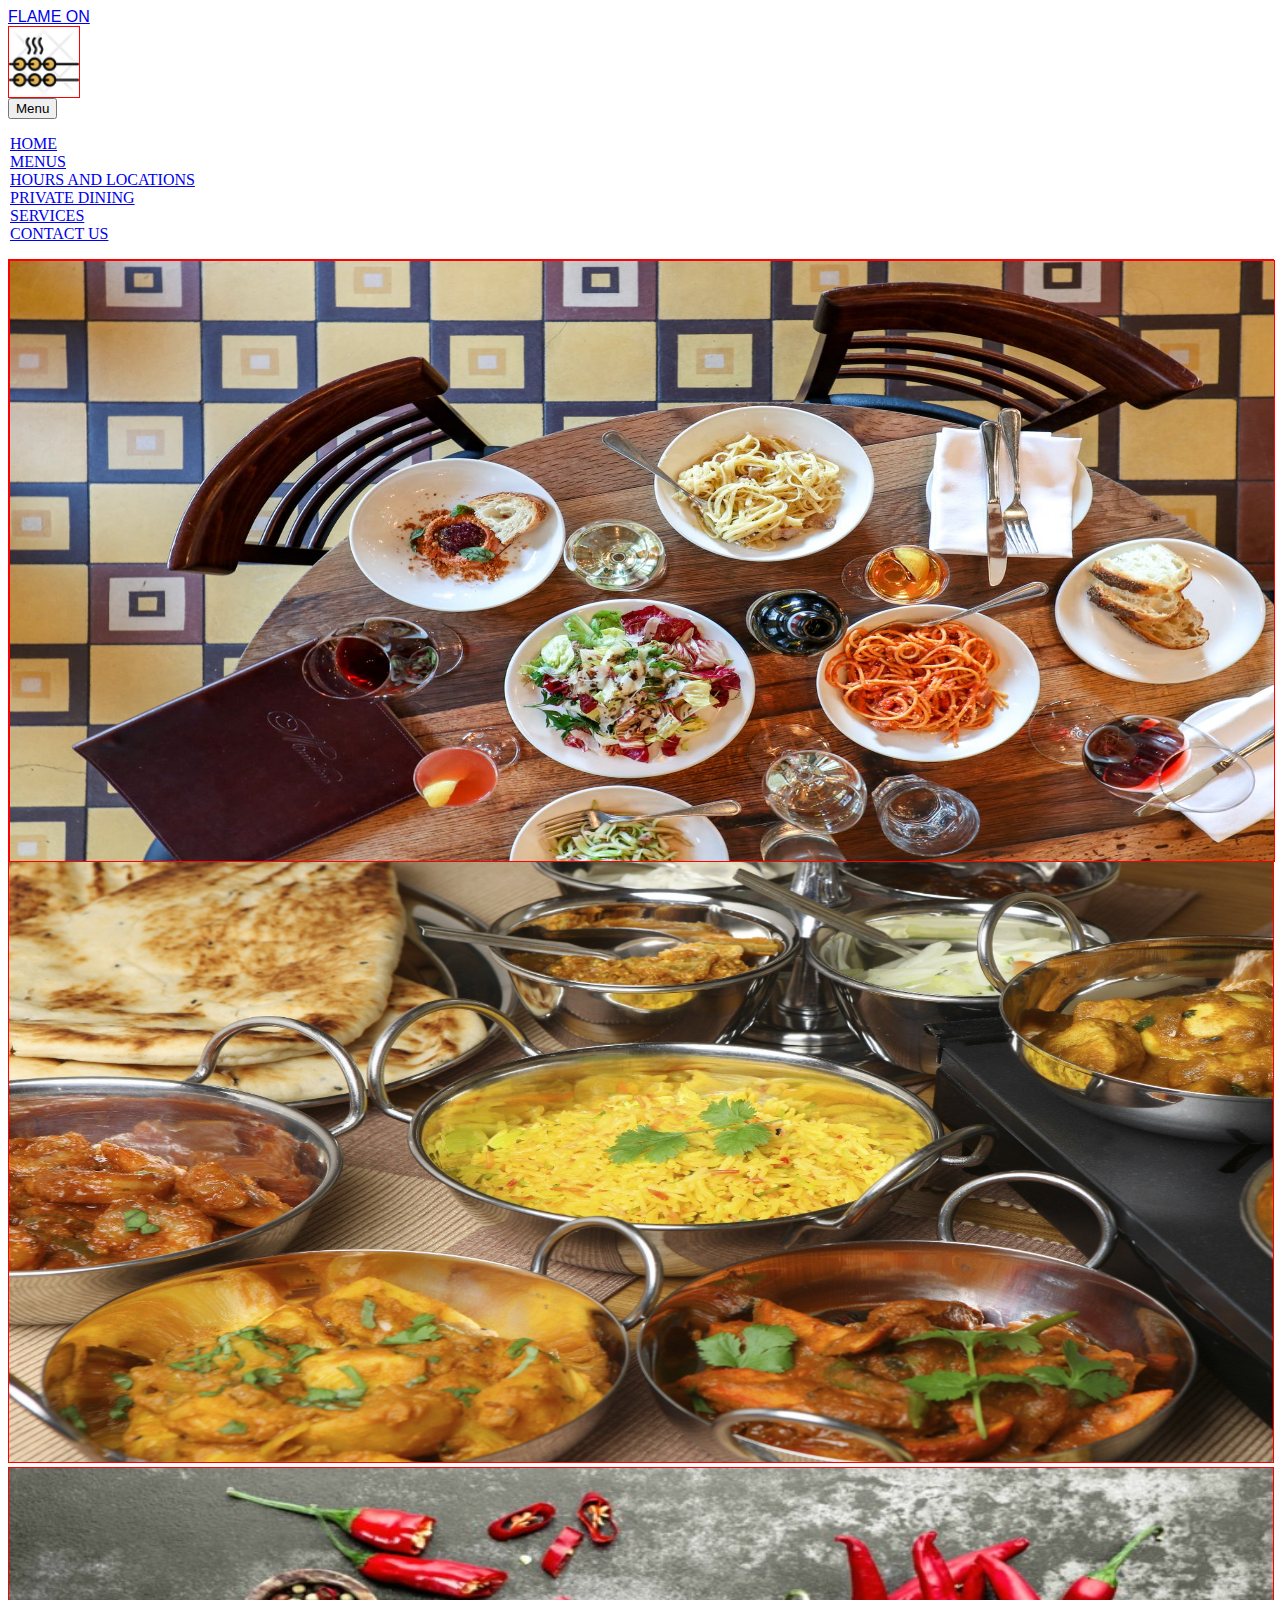
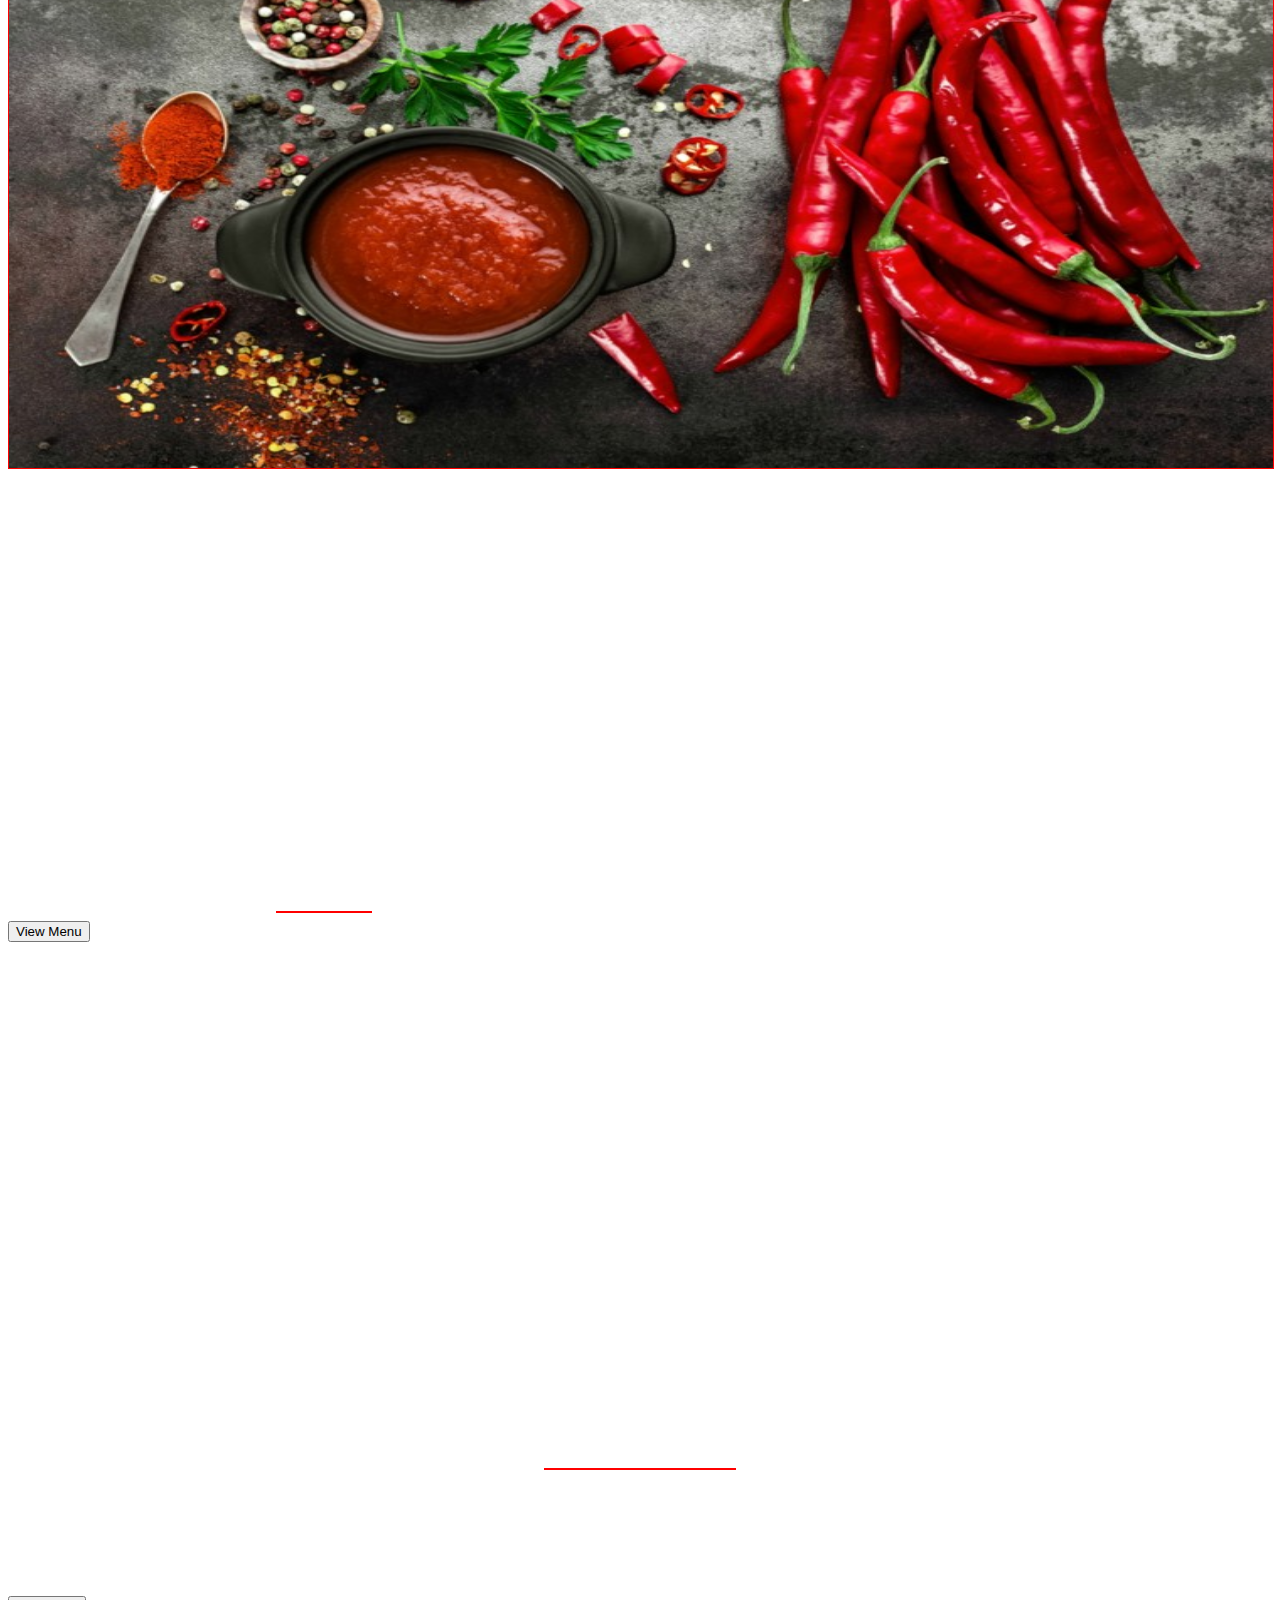
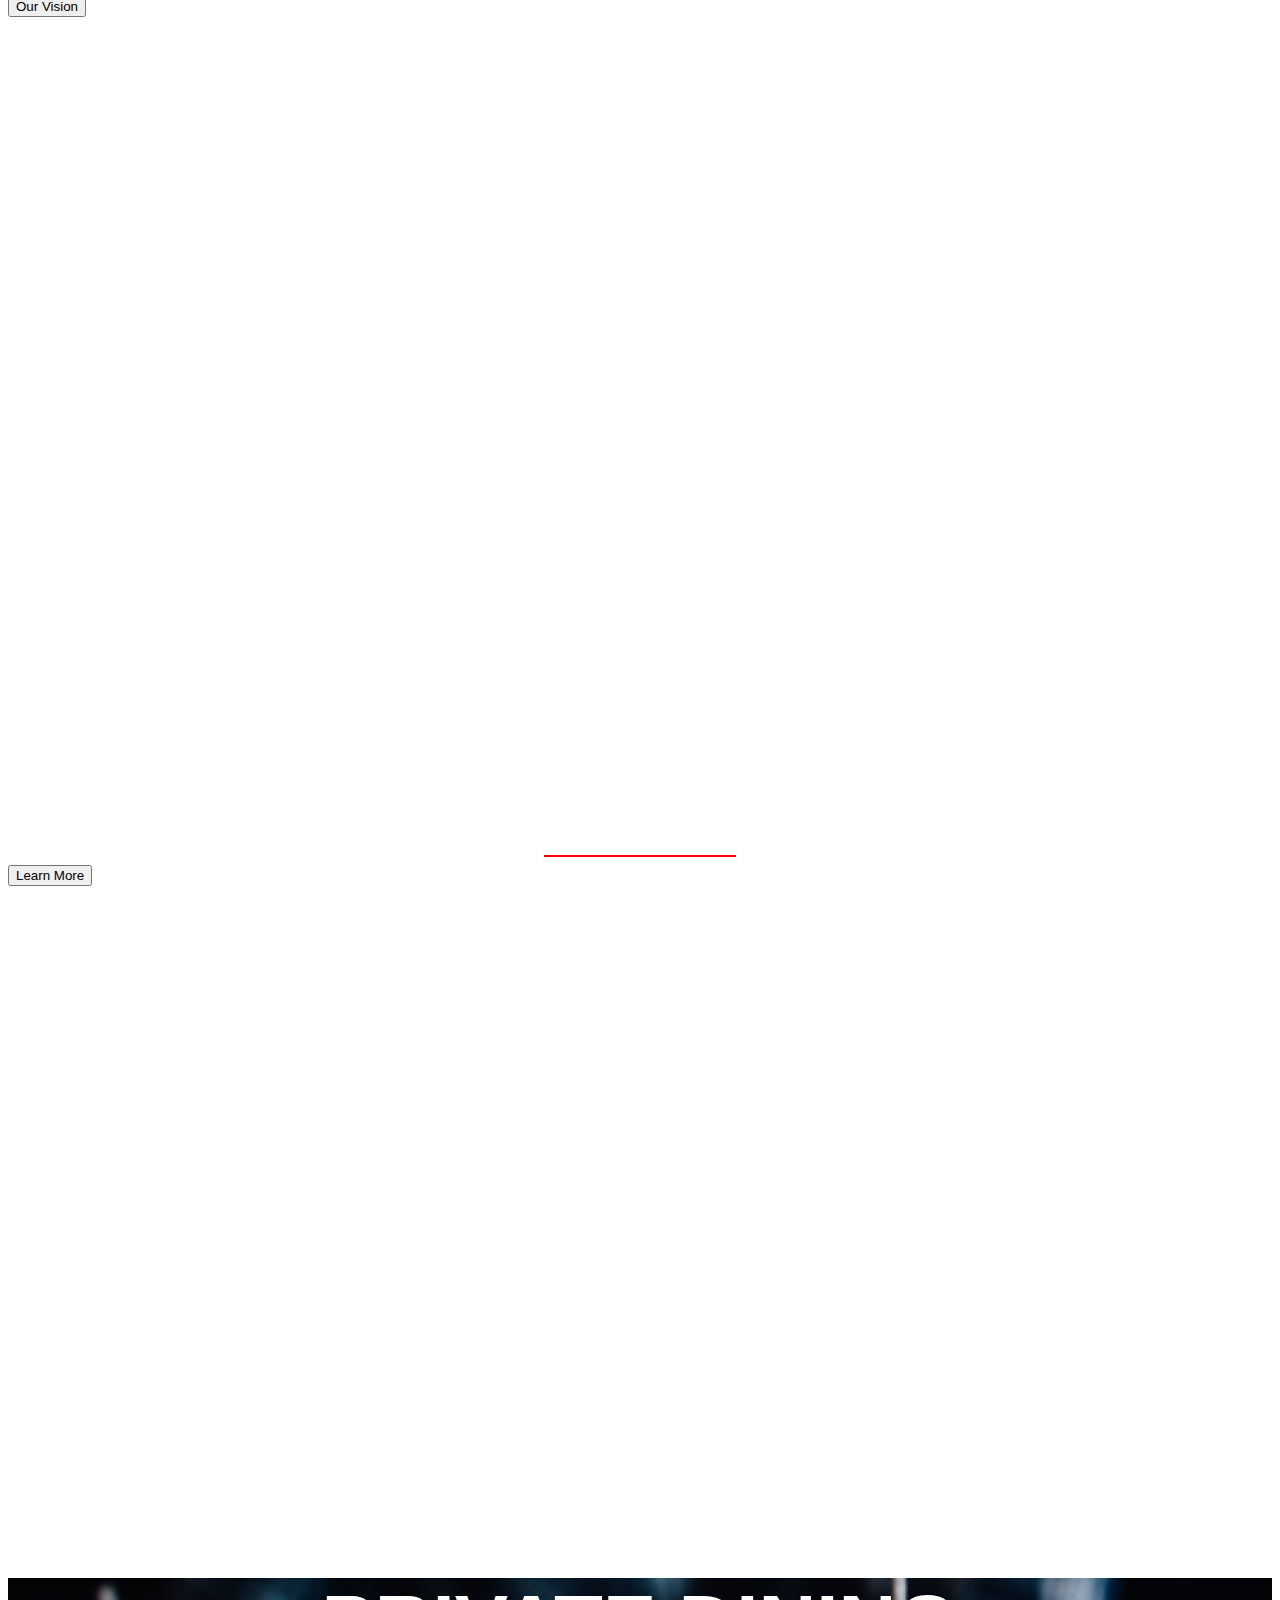
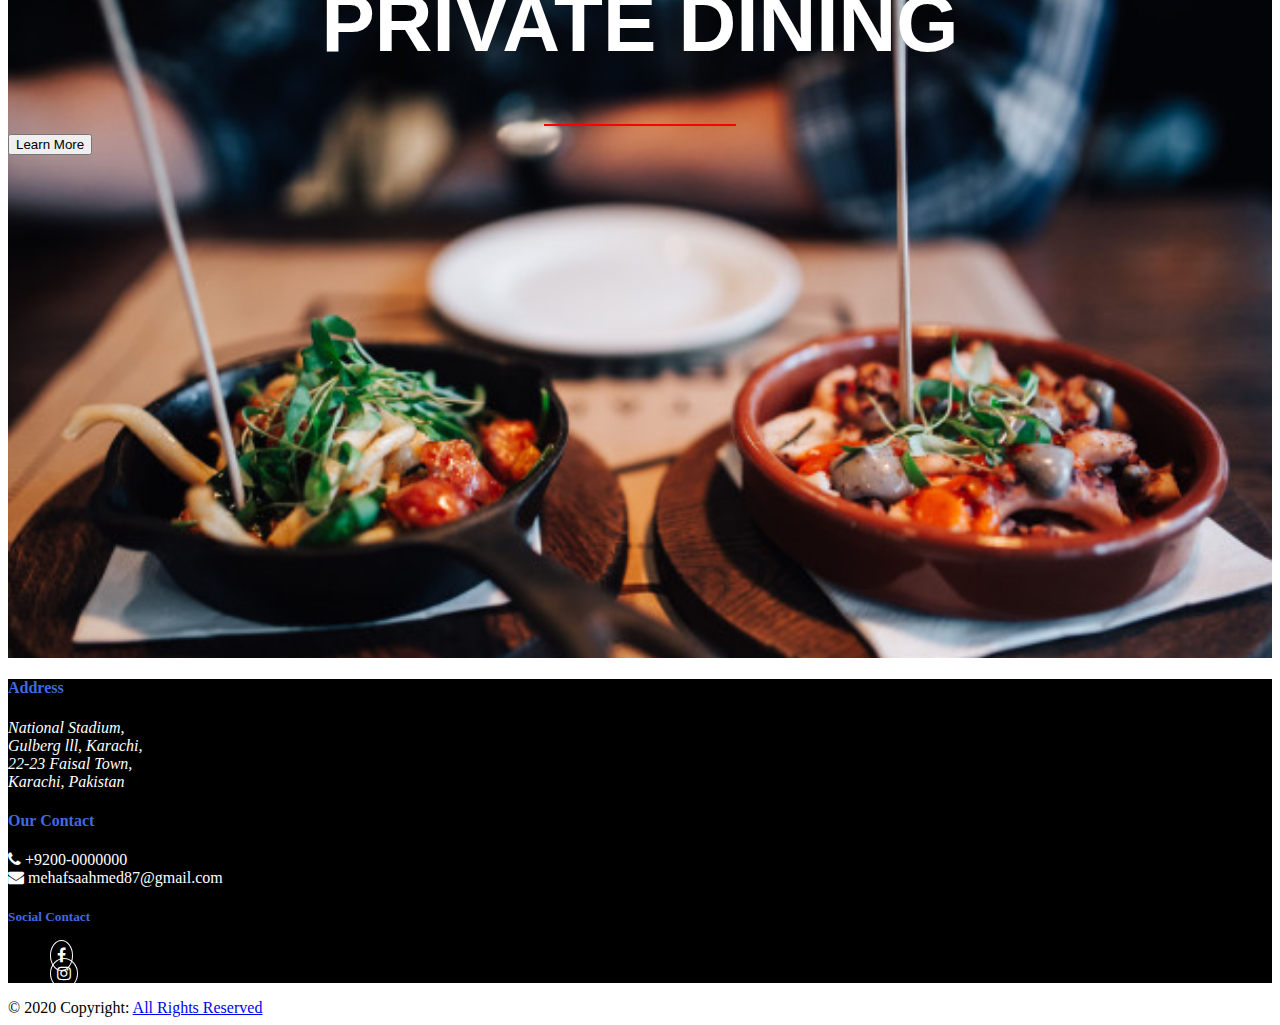
<file: index.html>
<!DOCTYPE html>
<html lang="en">

<head>
	<meta charset="UTF-8">
	<meta name="viewport" content="width=device-width, initial-scale=1.0">
	<title>Flame On</title>
	<link rel="stylesheet" href="style.css">
	<link rel="shortcut icon" href="img/hungry.png">
	<link href="https://stackpath.bootstrapcdn.com/font-awesome/4.7.0/css/font-awesome.min.css" rel="stylesheet"
		integrity="sha384-wvfXpqpZZVQGK6TAh5PVlGOfQNHSoD2xbE+QkPxCAFlNEevoEH3Sl0sibVcOQVnN" crossorigin="anonymous">

	<link rel="stylesheet" href="https://stackpath.bootstrapcdn.com/bootstrap/4.5.0/css/bootstrap.min.css"
		integrity="sha384-9aIt2nRpC12Uk9gS9baDl411NQApFmC26EwAOH8WgZl5MYYxFfc+NcPb1dKGj7Sk" crossorigin="anonymous">
</head>
<style>
	body {
		overflow-x: hidden !important;
	}
</style>

<body>


	<div class="container-fluid">

		<nav class="navbar navbar-expand-lg fixed-top navbar-dark ftco_navbar bg-dark ftco-navbar-light"
			id="ftco-navbar">
			<div class="container">
				<a class="navbar-brand" href="index.html"><span
						style="font-family:'Franklin Gothic Medium', 'Arial Narrow', Arial, sans-serif;">FLAME
						ON</span></a>
				<img id="icon" src="img/icon.png" alt="">
				<button class="navbar-toggler js-fh5co-nav-toggle fh5co-nav-toggle" type="button" data-toggle="collapse"
					data-target="#ftco-nav" aria-controls="ftco-nav" aria-expanded="false"
					aria-label="Toggle navigation">
					<span class="oi oi-menu"></span> Menu
				</button>

				<div class="collapse navbar-collapse" id="ftco-nav">
					<ul class="navbar-nav nav ml-auto">
						<li class="nav-item"><a href="index.html" class="nav-link"
								data-nav-section="about"><span>HOME</span></a></li>
						<li class="nav-item"><a href="menu.html" class="nav-link"
								data-nav-section="menus"><span>MENUS</span></a></li>

						<li class="nav-item"><a href="location.html" class="nav-link"
								data-nav-section="hours and locations"><span>HOURS AND LOCATIONS</span></a></li>

						<li class="nav-item"><a href="dining.html" class="nav-link"
								data-nav-section="private dining"><span>PRIVATE DINING</span></a></li>
						<li class="nav-item"><a href="SERVICES.HTML" class="nav-link"
								data-nav-section="delivery and pickups"><span>SERVICES</span></a></li>
						<li class="nav-item"><a href="#contact" class="nav-link"
								data-nav-section="contact us"><span>CONTACT US</span></a></li>


					</ul>
				</div>
			</div>
		</nav>

		<div id="carouselExampleFade" class="carousel slide carousel-fade" data-ride="carousel">
			<div class="carousel-inner">
				<div class="carousel-item active">
					<img src="img/food.jpg" class="d-block w-100" alt="food">
				</div>
				<div class="carousel-item">
					<img src="img/food dishes.jpg" class="d-block w-100" alt="food">
				</div>
				<div class="carousel-item">
					<img src="img/hot1.jpg" class="d-block w-100" alt="food">
				</div>
			</div>
			<a class="carousel-control-prev" href="#carouselExampleFade" role="button" data-slide="prev">
				<span class="carousel-control-prev-icon" aria-hidden="true"></span>
				<span class="sr-only">Previous</span>
			</a>
			<a class="carousel-control-next" href="#carouselExampleFade" role="button" data-slide="next">
				<span class="carousel-control-next-icon" aria-hidden="true"></span>
				<span class="sr-only">Next</span>
			</a>
		</div>




	</div>
	<section class="container-fluid bg mt-2">
		<div class="menus">
			<div class="row">
				<div class="col-lg-12 log-md-3 col-12 ">


					<h1 id="align">
						MENUS

					</h1>
					<p id='align2' class="container">Flame on's food captures the warmth and comfort, with a menu that
						reflects the rich cultures.<br>Perfectly light in every bite.</p>
					<hr width="15%" color="red">
					<div class="text-center"><a href="menu.html"><button type="button" class="btn btn-danger ">View
								Menu</button></a></div>



				</div>

			</div>

		</div>


	</section>
	<div class="about">
		<div class="row">
			<div class="col-lg-12 log-md-3 col-12 ">


				<h1 id="align3" class="mt-5">
					THE RESTAURANT

				</h1>
				<p id="align2"> A little about us.</p>
				<hr width="15%" color="red">




				<h5 id="clr" class="container">Flame On Restaurant opened in June, 2003 in the heart of Pakistan,
					Karachi. Since its
					establishment, Flame On aims to provide quality traditional Desi food along with purely Desi
					atmosphere
					of the classic village heritage and culture of Pakistan.Flame On management has transformed the
					ordinary typical cultural word Flame On into an icon of taste and traditions in the centre of the
					city
					of food loving people, Lahore. Since its opening Flame On is on wheels to which illegal copiers will
					never reach. It is only because of Flame On management has never compromise on quality that’s why
					this
					masses has admired this fabulous place as a sign of taste and traditions all together.

				</h5><br>
				<div class="text-center"> <button type="button" class="btn btn-danger">Our Vision</button></div>





			</div>

		</div>


	</div>
	<div class="private">
		<div class="row">
			<div class="col-lg-12 log-md-3 col-12">
				<h1 id="align">
					HOURS & LOCATIONS

				</h1>

				<p id="align2"> First we eat, then we do everything else.

				</p>
				<hr width="15%" color="red">

				<div class="text-center"><a href="location.html"><button type="button" class="btn btn-danger ">Learn
							More</button></a></div>


			</div>

		</div>

	</div>
	<!-- Private Dining -->
	<div class="reservation">
		<div class="row">
			<div class="col-lg-12 log-md-3 col-12">
				<h1 id="align"> PRIVATE DINING</h1>
				<hr width="15%" color="red">
				<div class="text-center"><a href="dining.html"><button type="button" class="btn btn-danger ">Learn
							More</button></a></div>



			</div>
		</div>

	</div>
	<!-- Footer -->
	<div class="footer" id="contact" style=" background-color:  black !important">
		<div class="container">
			<div class="row">
				<div class="address col-lg-4 col-md-4 col-sm-6 col-xs-6 col-12 mt-5">
					<h4 id="lrc">Address</h4>
					<address id="lrc2">
						National Stadium,<br>
						Gulberg lll, Karachi,<br>
						22-23 Faisal Town,<br>
						Karachi, Pakistan

					</address>
				</div>
				<div class="contact col-lg-4 col-md-4 col-sm-6 col-xs-6 col-12 mt-5 ">
					<h4 id="lrc">Our Contact</h4>
					<i id="lrc2" class="fa fa-phone" aria-hidden="true"></i>
					<span id="lrc2">+9200-0000000</span> <br>
					<i id="lrc2" class="fa fa-envelope" aria-hidden="true"></i>
					<span id="lrc2">mehafsaahmed87@gmail.com</span>
					
				</div>
				<div class="contact col-lg-4 col-md-12 col-sm-4 mt-5  ">
				<h5 id="lrc">Social Contact</h5>
					<!-- <div class="social "> -->
						<ul id="none" class="row">
							<li>
								<a href="#" ><i
										class="fa fa-facebook mt-3"></i></a>
							</li>

							<li>
								<a href="#" ><i
										class="fa fa-instagram mt-3"></i></a>
							</li>

						</ul>

					<!-- </div> -->
				</div>
				
				

					
				</div>
			</div>
		</div>
	</div>
	<!-- Footer -->
	<footer class="page-footer font-small blue">

		<!-- Copyright -->
		<div class="footer-copyright text-center py-3">© 2020 Copyright:
			<a href="https://mdbootstrap.com/"> All Rights Reserved</a>
		</div>
		<!-- Copyright -->

	</footer>
	<!-- Footer -->
	



	<script src="https://code.jquery.com/jquery-3.5.1.slim.min.js"
		integrity="sha384-DfXdz2htPH0lsSSs5nCTpuj/zy4C+OGpamoFVy38MVBnE+IbbVYUew+OrCXaRkfj"
		crossorigin="anonymous"></script>
	<script src="https://cdn.jsdelivr.net/npm/popper.js@1.16.0/dist/umd/popper.min.js"
		integrity="sha384-Q6E9RHvbIyZFJoft+2mJbHaEWldlvI9IOYy5n3zV9zzTtmI3UksdQRVvoxMfooAo"
		crossorigin="anonymous"></script>
	<script src="https://stackpath.bootstrapcdn.com/bootstrap/4.5.0/js/bootstrap.min.js"
		integrity="sha384-OgVRvuATP1z7JjHLkuOU7Xw704+h835Lr+6QL9UvYjZE3Ipu6Tp75j7Bh/kR0JKI"
		crossorigin="anonymous"></script>
</body>

</html>
</file>
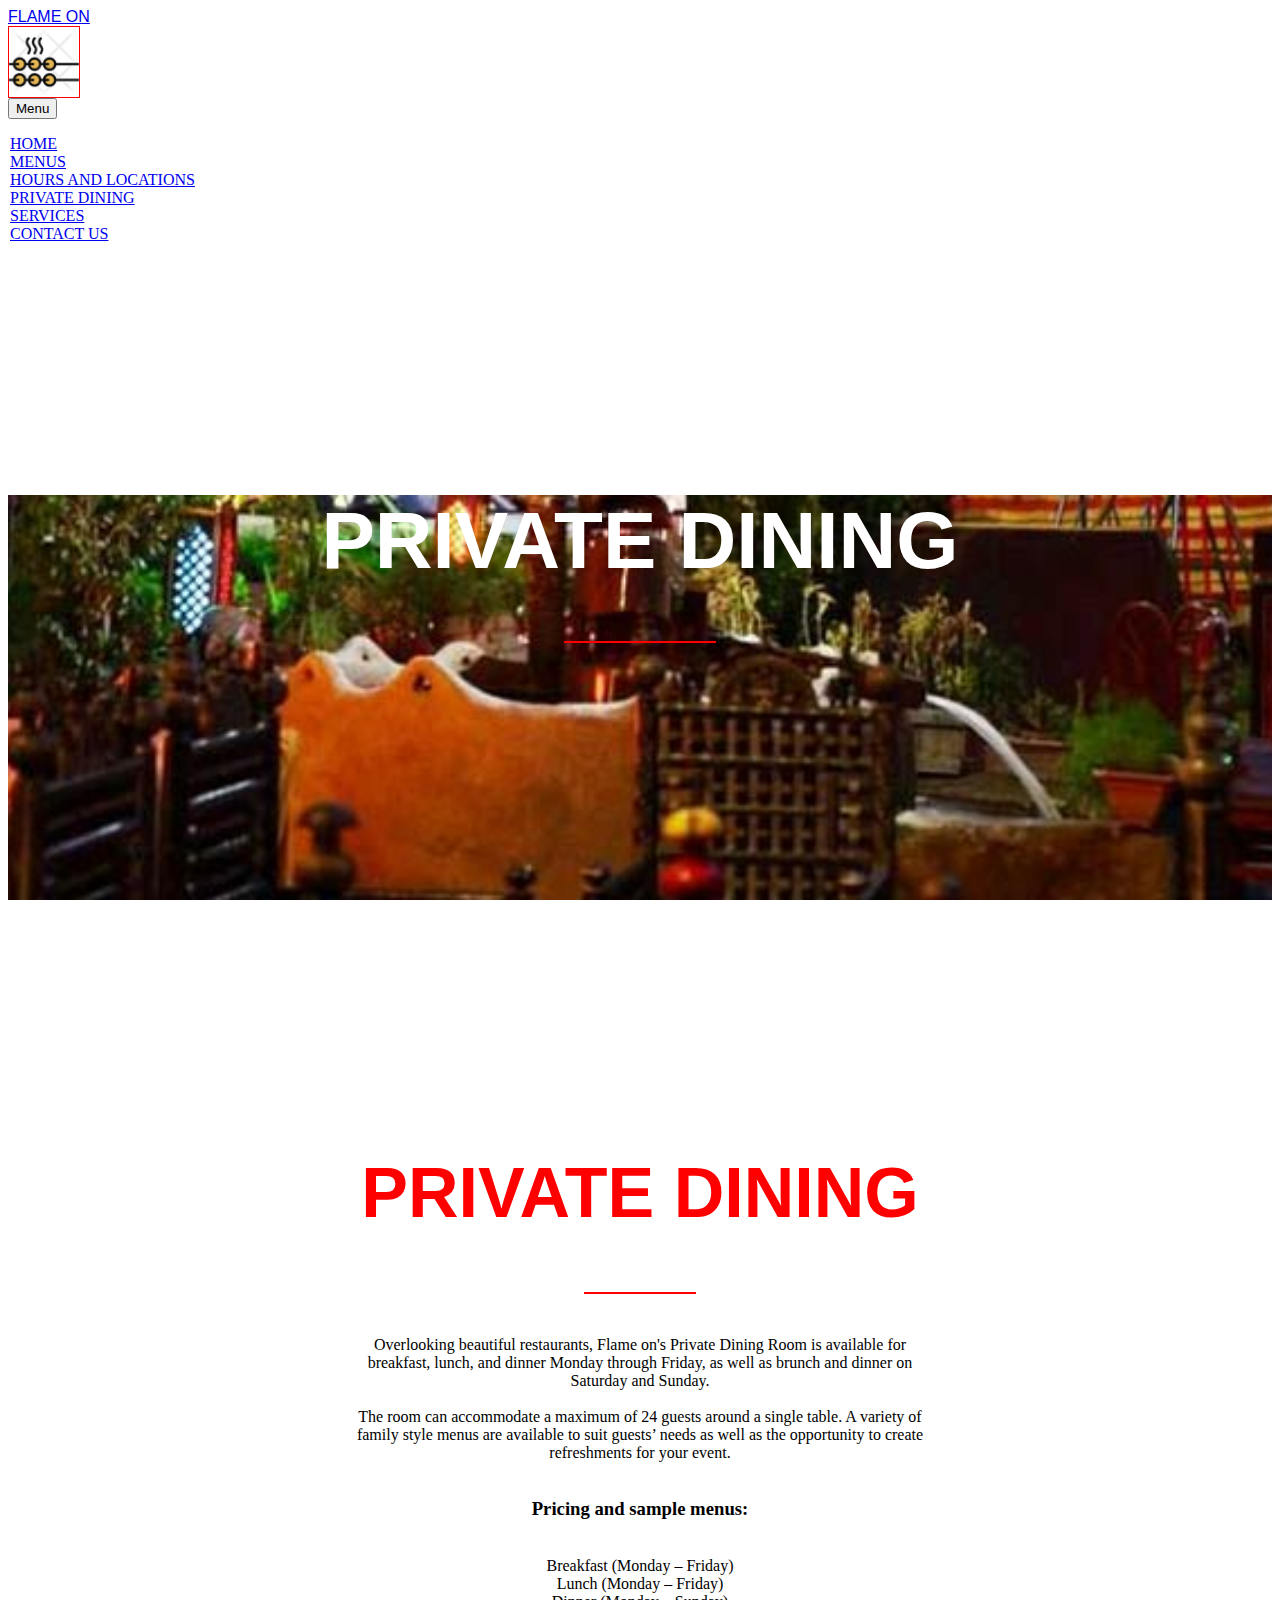
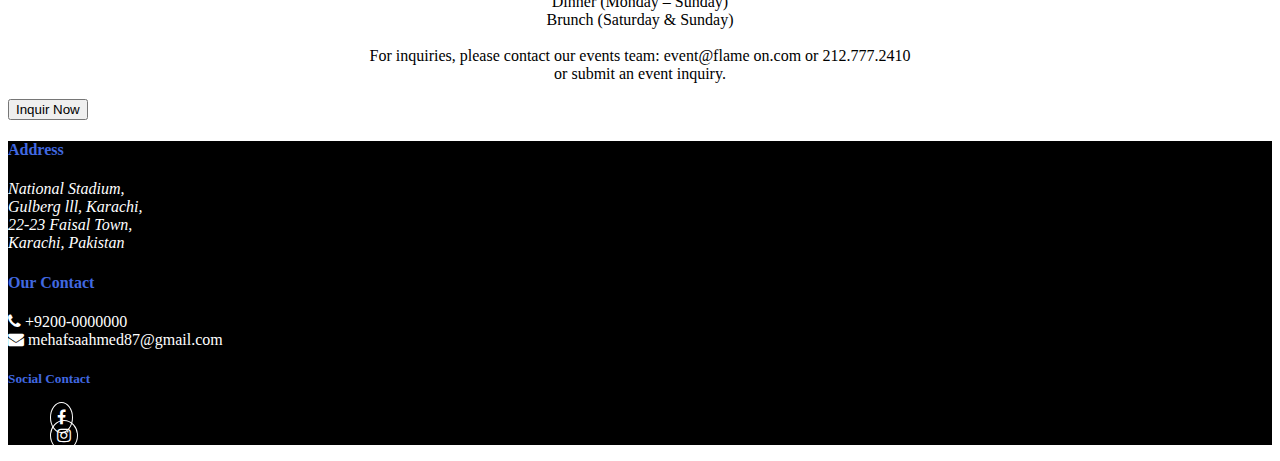
<file: dining.html>
<!DOCTYPE html>
<html lang="en">
<head>
    <meta charset="UTF-8">
    <meta name="viewport" content="width=device-width, initial-scale=1.0">
    <title>Private Dining</title>
    <link rel="shortcut icon" href="img/hungry.png">
<link rel="stylesheet" href="style.css"> 
<link href="https://stackpath.bootstrapcdn.com/font-awesome/4.7.0/css/font-awesome.min.css" rel="stylesheet"
integrity="sha384-wvfXpqpZZVQGK6TAh5PVlGOfQNHSoD2xbE+QkPxCAFlNEevoEH3Sl0sibVcOQVnN" crossorigin="anonymous">
<link rel="stylesheet" href="https://stackpath.bootstrapcdn.com/bootstrap/4.5.0/css/bootstrap.min.css" integrity="sha384-9aIt2nRpC12Uk9gS9baDl411NQApFmC26EwAOH8WgZl5MYYxFfc+NcPb1dKGj7Sk" crossorigin="anonymous">   
</head>

<body>
    <nav class="navbar navbar-expand-lg fixed-top navbar-dark ftco_navbar bg-dark ftco-navbar-light" id="ftco-navbar">
        <div class="container">
          <a class="navbar-brand" href="index.html"><span style="font-family:'Franklin Gothic Medium', 'Arial Narrow', Arial, sans-serif;">FLAME ON</span></a>
           <img id="icon" src="img/icon.png" alt="">
          <button class="navbar-toggler js-fh5co-nav-toggle fh5co-nav-toggle" type="button" data-toggle="collapse" data-target="#ftco-nav" aria-controls="ftco-nav" aria-expanded="false" aria-label="Toggle navigation">
          <span class="oi oi-menu"></span> Menu
          </button>
    
          <div class="collapse navbar-collapse" id="ftco-nav">
          <ul class="navbar-nav nav ml-auto">
            <li class="nav-item"><a href="index.html" class="nav-link" data-nav-section="about"><span>HOME</span></a></li>
            <li class="nav-item"><a href="menu.html" class="nav-link" data-nav-section="menus"><span>MENUS</span></a></li>
            
            <li class="nav-item"><a href="location.html" class="nav-link" data-nav-section="hours and locations"><span>HOURS AND LOCATIONS</span></a></li>
           
            <li class="nav-item"><a href="dining.html" class="nav-link" data-nav-section="private dining"><span>PRIVATE DINING</span></a></li>
            <li class="nav-item"><a href="SERVICES.HTML" class="nav-link" data-nav-section="delivery and pickups"><span>SERVICES</span></a></li>
            <li class="nav-item"><a href="#contact" class="nav-link" data-nav-section="contact us"><span>CONTACT US</span></a></li>
            
    
          </ul>
          </div>
        </div>
        </nav>
       
        <div class="container-fluid" id="dining">
          <div class="row">
            <div class="col-lg-12 log-md-3 col-12">
              <h1 id="align"   >
                PRIVATE DINING
        
              </h1>
              <hr color="red" width="150px">
    
            </div>
    
          </div>
    
    
        </div>
        <div class="hour-location">
            <div class="row">
                <div class="col-sm-12 col-md-12 col-lg-12 ">
                    <h2  id="h1" class="mt-5" style="font-family: 'Trebuchet MS', 'Lucida Sans Unicode', 'Lucida Grande', 'Lucida Sans', Arial, sans-serif; font-size: 70px; color: red;" >PRIVATE DINING</h2>
                    <hr color="red" width="110px"><br>
                   <div class="container" id="h2"> <p>Overlooking beautiful restaurants, Flame on's Private Dining Room is available for<br>
                     breakfast, lunch, and dinner Monday through Friday, as well as brunch and dinner on <br>Saturday and Sunday.<br><br>

The room can accommodate a maximum of 24 guests around a single table. A variety of<br> family style menus are available to suit guests’ needs as well as the opportunity to create <br>refreshments for your event.<br><br>

<h3>Pricing and sample menus:</h3><br>
Breakfast (Monday – Friday)<br>
Lunch (Monday – Friday)<br>
Dinner (Monday – Sunday)<br>
Brunch (Saturday & Sunday)<br><br>

For inquiries, please contact our events team: event@flame on.com or 212.777.2410<br> or submit an event inquiry.</p></div>

<div class="text-center"><button type="button"  class="btn btn-danger ">Inquir Now</button></div>
<!-- Footer -->
<div class="footer mt-5" id="contact" style=" background-color:  black !important">
  <div class="container">
    <div class="row">
      <div class="address col-lg-4 col-md-4 col-sm-6 col-xs-6 col-12 mt-5">
        <h4 id="lrc">Address</h4>
        <address id="lrc2">
          National Stadium,<br>
          Gulberg lll, Karachi,<br>
          22-23 Faisal Town,<br>
          Karachi, Pakistan

        </address>
      </div>
      <div class="contact col-lg-4 col-md-4 col-sm-6 col-xs-6 col-12 mt-5 ">
        <h4 id="lrc">Our Contact</h4>
        <i id="lrc2" class="fa fa-phone" aria-hidden="true"></i>
        <span id="lrc2">+9200-0000000</span> <br>
        <i id="lrc2" class="fa fa-envelope" aria-hidden="true"></i>
        <span id="lrc2">mehafsaahmed87@gmail.com</span>
        
      </div>
      <div class="contact col-lg-4 col-md-12 col-sm-4 mt-5  ">
      <h5 id="lrc">Social Contact</h5>
        <!-- <div class="social "> -->
          <ul id="none" class="row">
            <li>
              <a href="#" ><i
                  class="fa fa-facebook mt-3"></i></a>
            </li>

            <li>
              <a href="#" ><i
                  class="fa fa-instagram mt-3"></i></a>
            </li>

          </ul>

        <!-- </div> -->
      </div>
      
      

        
      </div>
    </div>
  </div>
</div>
<script src="https://code.jquery.com/jquery-3.5.1.slim.min.js"
integrity="sha384-DfXdz2htPH0lsSSs5nCTpuj/zy4C+OGpamoFVy38MVBnE+IbbVYUew+OrCXaRkfj"
crossorigin="anonymous"></script>
<script src="https://cdn.jsdelivr.net/npm/popper.js@1.16.0/dist/umd/popper.min.js"
integrity="sha384-Q6E9RHvbIyZFJoft+2mJbHaEWldlvI9IOYy5n3zV9zzTtmI3UksdQRVvoxMfooAo"
crossorigin="anonymous"></script>
<script src="https://stackpath.bootstrapcdn.com/bootstrap/4.5.0/js/bootstrap.min.js"
integrity="sha384-OgVRvuATP1z7JjHLkuOU7Xw704+h835Lr+6QL9UvYjZE3Ipu6Tp75j7Bh/kR0JKI"
crossorigin="anonymous"></script>
</body>
</html>
</file>
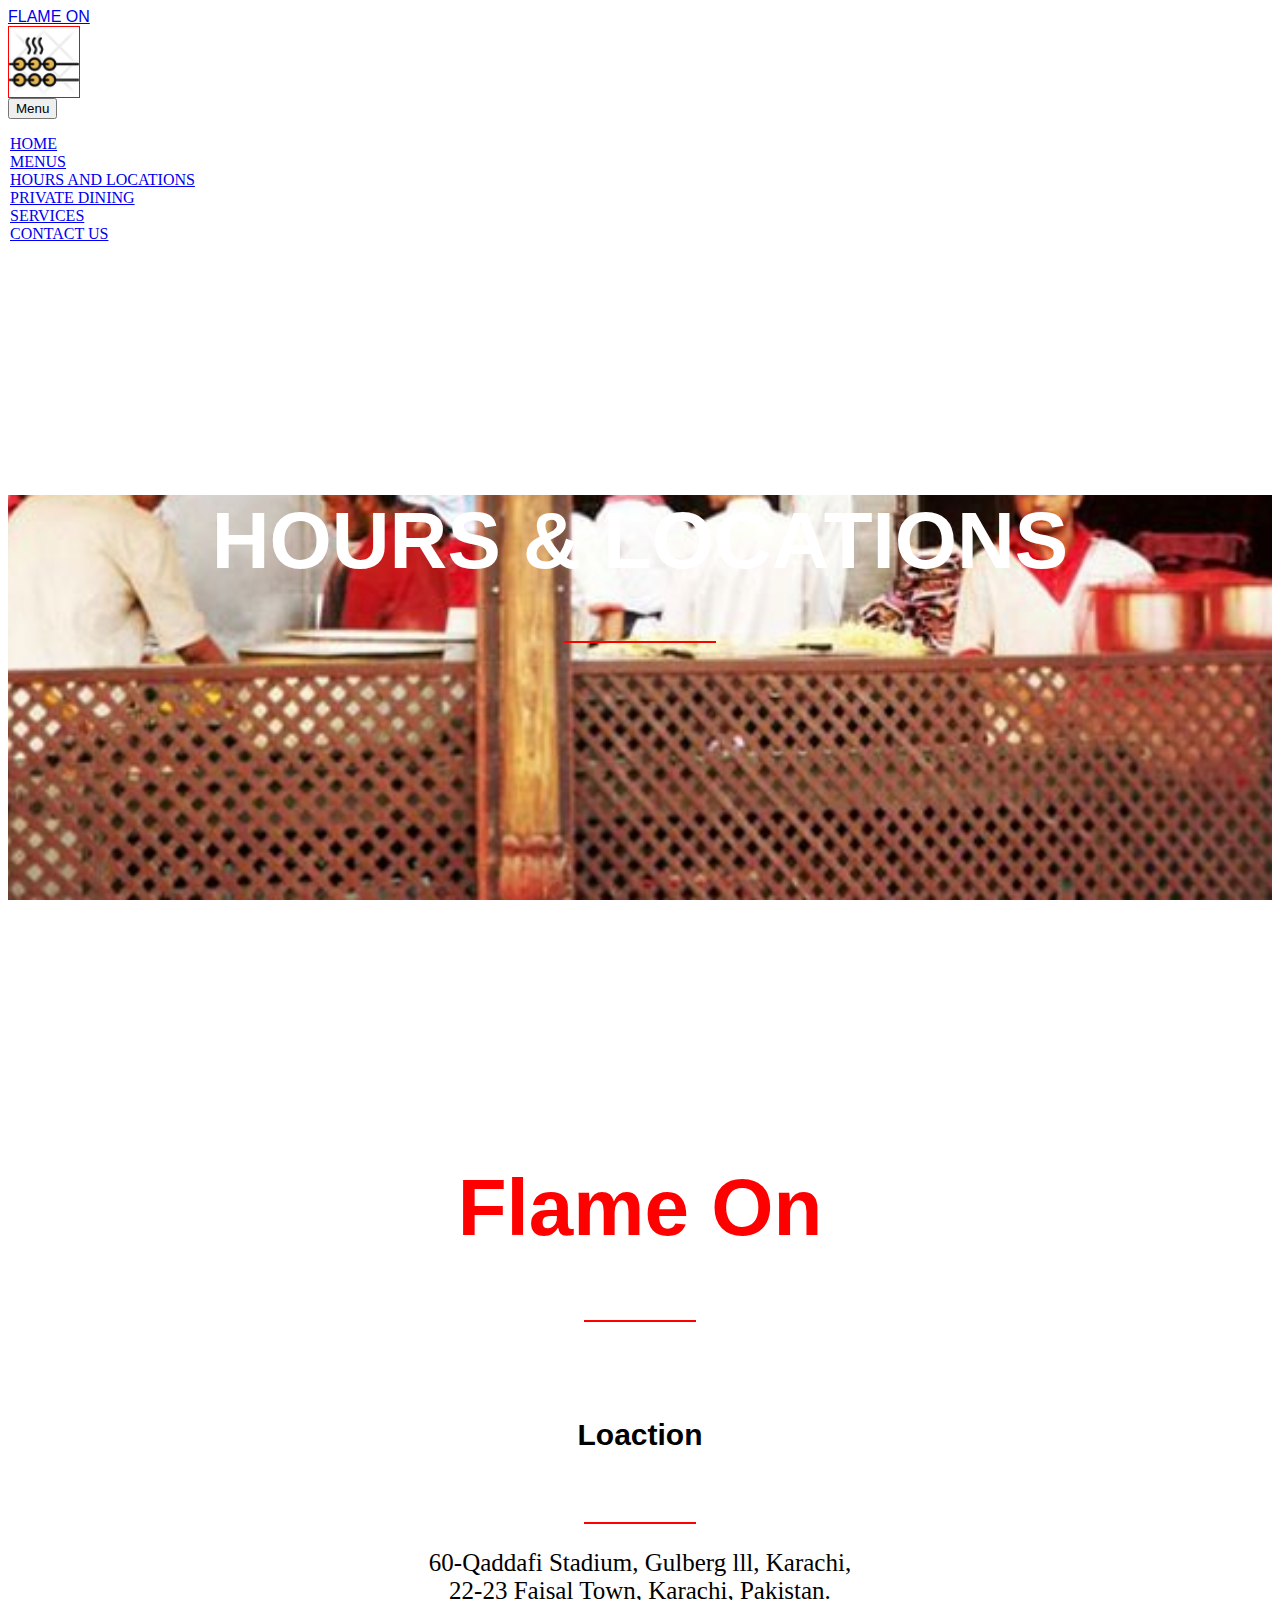
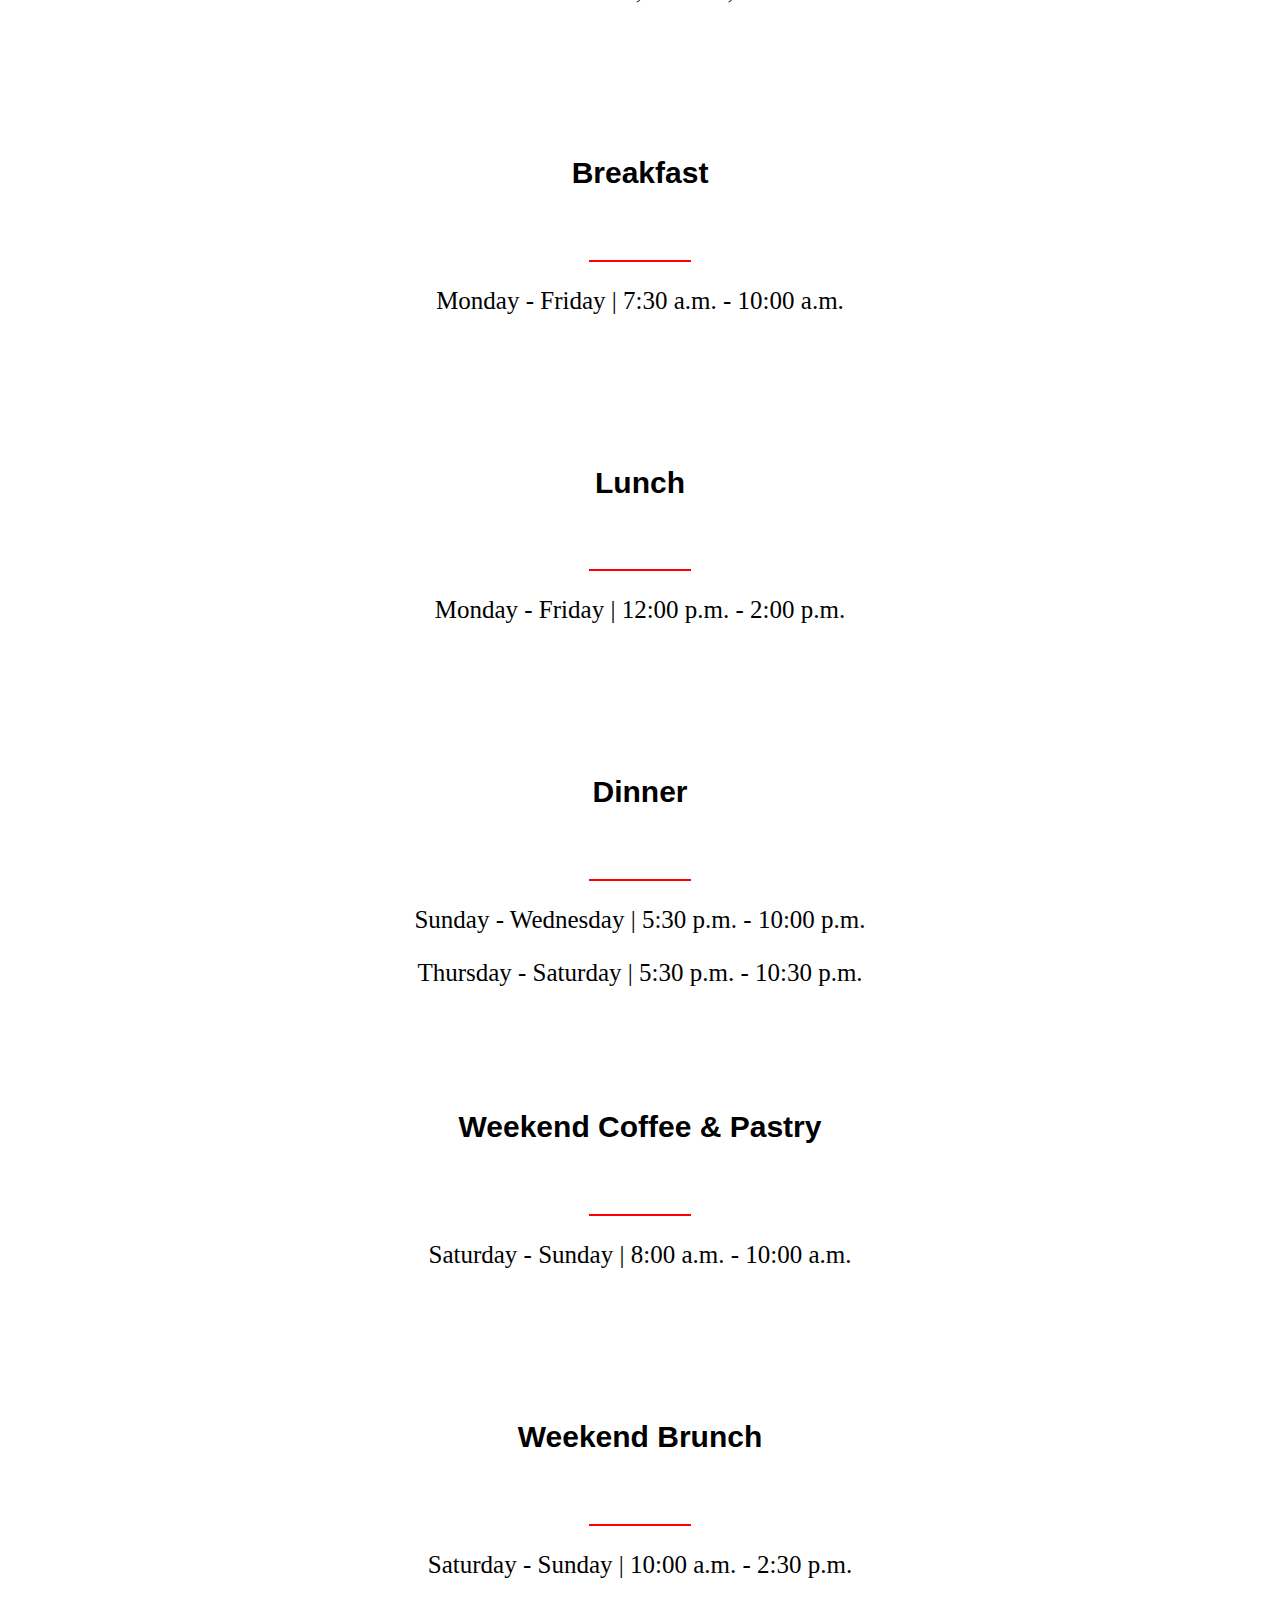
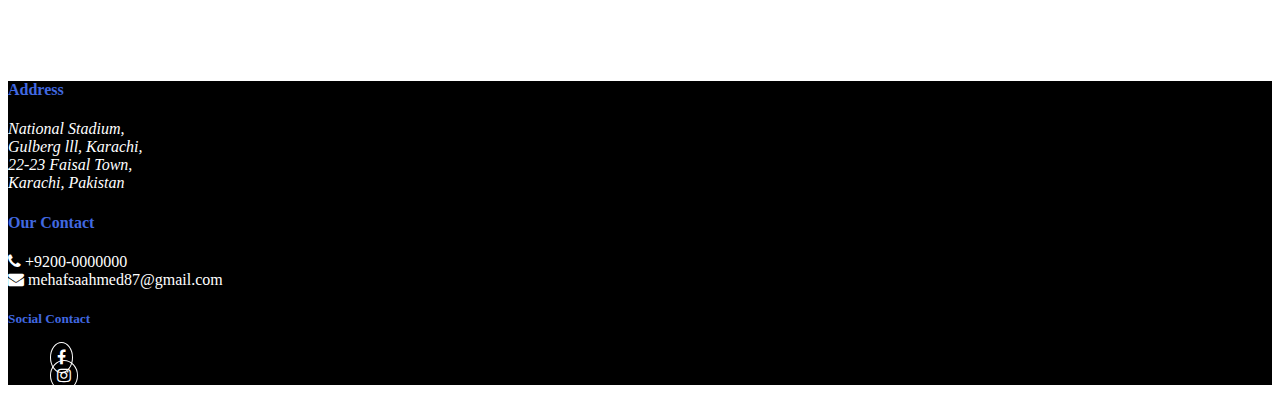
<file: location.html>
<!DOCTYPE html>
<html lang="en">
<head>
    <meta charset="UTF-8">
    <meta name="viewport" content="width=device-width, initial-scale=1.0">
    <title>HOURS & LOCATIONS</title>
    <link rel="shortcut icon" href="img/hungry.png">
    <link rel="stylesheet" href="style.css">
    <link href="https://stackpath.bootstrapcdn.com/font-awesome/4.7.0/css/font-awesome.min.css" rel="stylesheet"
    integrity="sha384-wvfXpqpZZVQGK6TAh5PVlGOfQNHSoD2xbE+QkPxCAFlNEevoEH3Sl0sibVcOQVnN" crossorigin="anonymous">
    <link rel="stylesheet" href="https://stackpath.bootstrapcdn.com/bootstrap/4.5.0/css/bootstrap.min.css" integrity="sha384-9aIt2nRpC12Uk9gS9baDl411NQApFmC26EwAOH8WgZl5MYYxFfc+NcPb1dKGj7Sk" crossorigin="anonymous">
</head>
<style>
    	body{
    overflow-x: hidden !important;
}
</style>
<body>
  <div class="container-fluid">

		<nav class="navbar navbar-expand-lg fixed-top navbar-dark ftco_navbar bg-dark ftco-navbar-light"
			id="ftco-navbar">
			<div class="container">
				<a class="navbar-brand" href="index.html"><span
						style="font-family:'Franklin Gothic Medium', 'Arial Narrow', Arial, sans-serif;">FLAME
						ON</span></a>
				<img id="icon" src="img/icon.png" alt="">
				<button class="navbar-toggler js-fh5co-nav-toggle fh5co-nav-toggle" type="button" data-toggle="collapse"
					data-target="#ftco-nav" aria-controls="ftco-nav" aria-expanded="false"
					aria-label="Toggle navigation">
					<span class="oi oi-menu"></span> Menu
				</button>

				<div class="collapse navbar-collapse" id="ftco-nav">
					<ul class="navbar-nav nav ml-auto">
						<li class="nav-item"><a href="index.html" class="nav-link"
								data-nav-section="about"><span>HOME</span></a></li>
						<li class="nav-item"><a href="menu.html" class="nav-link"
								data-nav-section="menus"><span>MENUS</span></a></li>

						<li class="nav-item"><a href="location.html" class="nav-link"
								data-nav-section="hours and locations"><span>HOURS AND LOCATIONS</span></a></li>

						<li class="nav-item"><a href="dining.html" class="nav-link"
								data-nav-section="private dining"><span>PRIVATE DINING</span></a></li>
						<li class="nav-item"><a href="SERVICES.HTML" class="nav-link"
								data-nav-section="delivery and pickups"><span>SERVICES</span></a></li>
						<li class="nav-item"><a href="#contact" class="nav-link"
								data-nav-section="contact us"><span>CONTACT US</span></a></li>


					</ul>
				</div>
			</div>
		</nav>
  </div>
        <div class="container-fluid " id='location'>
          <div class="row">
            <div class="col-lg-12 log-md-3 col-12">
              <h1 id="align"   >
                HOURS & LOCATIONS
        
              </h1>
              <hr color="red" width="150px">
    
            </div>
    
          </div>
    
    
        </div>
        <div class="hour-location">
            <div class="row">
                <div class="col-sm-12  col-lg-12 ">
                    <h2  id="h1" class="mt-5" style="font-family: 'Trebuchet MS', 'Lucida Sans Unicode', 'Lucida Grande', 'Lucida Sans', Arial, sans-serif; font-size: 80px; color: red;" >Flame On </h2>
                    <hr color="red" width="110px"><br>
<div style="font-size: 25px;">
                    <h6 id="h1" class="mt-1" style="font-family: 'Trebuchet MS', 'Lucida Sans Unicode', 'Lucida Grande', 'Lucida Sans', Arial, sans-serif; font-size: 30px;">Loaction</h6>
                    <hr color="red" width="110px">
                    <p id="h1">60-Qaddafi Stadium, Gulberg lll, Karachi, <br>

                        
                        
                        22-23 Faisal Town, Karachi, Pakistan. </p><br><br>
                    
                    <h6 id="h1" class="mt-1" style="font-family: 'Trebuchet MS', 'Lucida Sans Unicode', 'Lucida Grande', 'Lucida Sans', Arial, sans-serif; font-size: 30px;">Breakfast</h6>
                    <hr color="red" width="100px">
                    <p id="h1">Monday - Friday | 7:30 a.m. - 10:00 a.m. </p><br><br>
                    <h6 id="h1" class="mt-1" style="font-family: 'Trebuchet MS', 'Lucida Sans Unicode', 'Lucida Grande', 'Lucida Sans', Arial, sans-serif; font-size: 30px;">Lunch</h6>
                    <hr color="red" width="100px">
                    <p id="h1">Monday - Friday | 12:00 p.m. - 2:00 p.m. </p><br><br>
                    <h6 id="h1" class="mt-1" style="font-family: 'Trebuchet MS', 'Lucida Sans Unicode', 'Lucida Grande', 'Lucida Sans', Arial, sans-serif; font-size: 30px;">Dinner</h6>
                    <hr color="red" width="100px">
                    <p id="h1">Sunday - Wednesday | 5:30 p.m. - 10:00 p.m. </p><p id="h1">Thursday - Saturday | 5:30 p.m. - 10:30 p.m. </p><br>
                    <h6 id="h1" class="mt-1" style="font-family: 'Trebuchet MS', 'Lucida Sans Unicode', 'Lucida Grande', 'Lucida Sans', Arial, sans-serif; font-size: 30px;">Weekend Coffee & Pastry</h6>
                    <hr color="red" width="100px">
                    <p id="h1">Saturday - Sunday | 8:00 a.m. - 10:00 a.m. </p><br><br>
                    <h6 id="h1" class="mt-1" style="font-family: 'Trebuchet MS', 'Lucida Sans Unicode', 'Lucida Grande', 'Lucida Sans', Arial, sans-serif; font-size: 30px;">Weekend Brunch</h6>
                    <hr color="red" width="100px">
                    <p id="h1">Saturday - Sunday | 10:00 a.m. - 2:30 p.m. </p><br><br></div>
                  
                </div>

            </div>

        </div>
        <!-- Footer -->
	<div class="footer" id="contact"  style=" background-color:  black !important">
		<div class="container">
			<div class="row">
				<div class="address col-lg-4 col-md-4 col-sm-6 col-xs-6 col-12 mt-5">
					<h4 id="lrc">Address</h4>
					<address id="lrc2">
						National Stadium,<br>
						Gulberg lll, Karachi,<br>
						22-23 Faisal Town,<br>
						Karachi, Pakistan

					</address>
				</div>
				<div class="contact col-lg-4 col-md-4 col-sm-6 col-xs-6 col-12 mt-5 ">
					<h4 id="lrc">Our Contact</h4>
					<i id="lrc2" class="fa fa-phone" aria-hidden="true"></i>
					<span id="lrc2">+9200-0000000</span> <br>
					<i id="lrc2" class="fa fa-envelope" aria-hidden="true"></i>
					<span id="lrc2">mehafsaahmed87@gmail.com</span>
					
				</div>
				<div class="contact col-lg-4 col-md-12 col-sm-4 mt-5  ">
				<h5 id="lrc">Social Contact</h5>
					<!-- <div class="social "> -->
						<ul id="none" class="row">
							<li>
								<a href="#" ><i
										class="fa fa-facebook mt-3"></i></a>
							</li>

							<li>
								<a href="#" ><i
										class="fa fa-instagram mt-3"></i></a>
							</li>

						</ul>

					<!-- </div> -->
				</div>
				
				

					
				</div>
			</div>
		</div>
  </div>
  <script src="https://code.jquery.com/jquery-3.5.1.slim.min.js"
  integrity="sha384-DfXdz2htPH0lsSSs5nCTpuj/zy4C+OGpamoFVy38MVBnE+IbbVYUew+OrCXaRkfj"
  crossorigin="anonymous"></script>
<script src="https://cdn.jsdelivr.net/npm/popper.js@1.16.0/dist/umd/popper.min.js"
  integrity="sha384-Q6E9RHvbIyZFJoft+2mJbHaEWldlvI9IOYy5n3zV9zzTtmI3UksdQRVvoxMfooAo"
  crossorigin="anonymous"></script>
<script src="https://stackpath.bootstrapcdn.com/bootstrap/4.5.0/js/bootstrap.min.js"
  integrity="sha384-OgVRvuATP1z7JjHLkuOU7Xw704+h835Lr+6QL9UvYjZE3Ipu6Tp75j7Bh/kR0JKI"
  crossorigin="anonymous"></script>
             
</body>
</html>
</file>
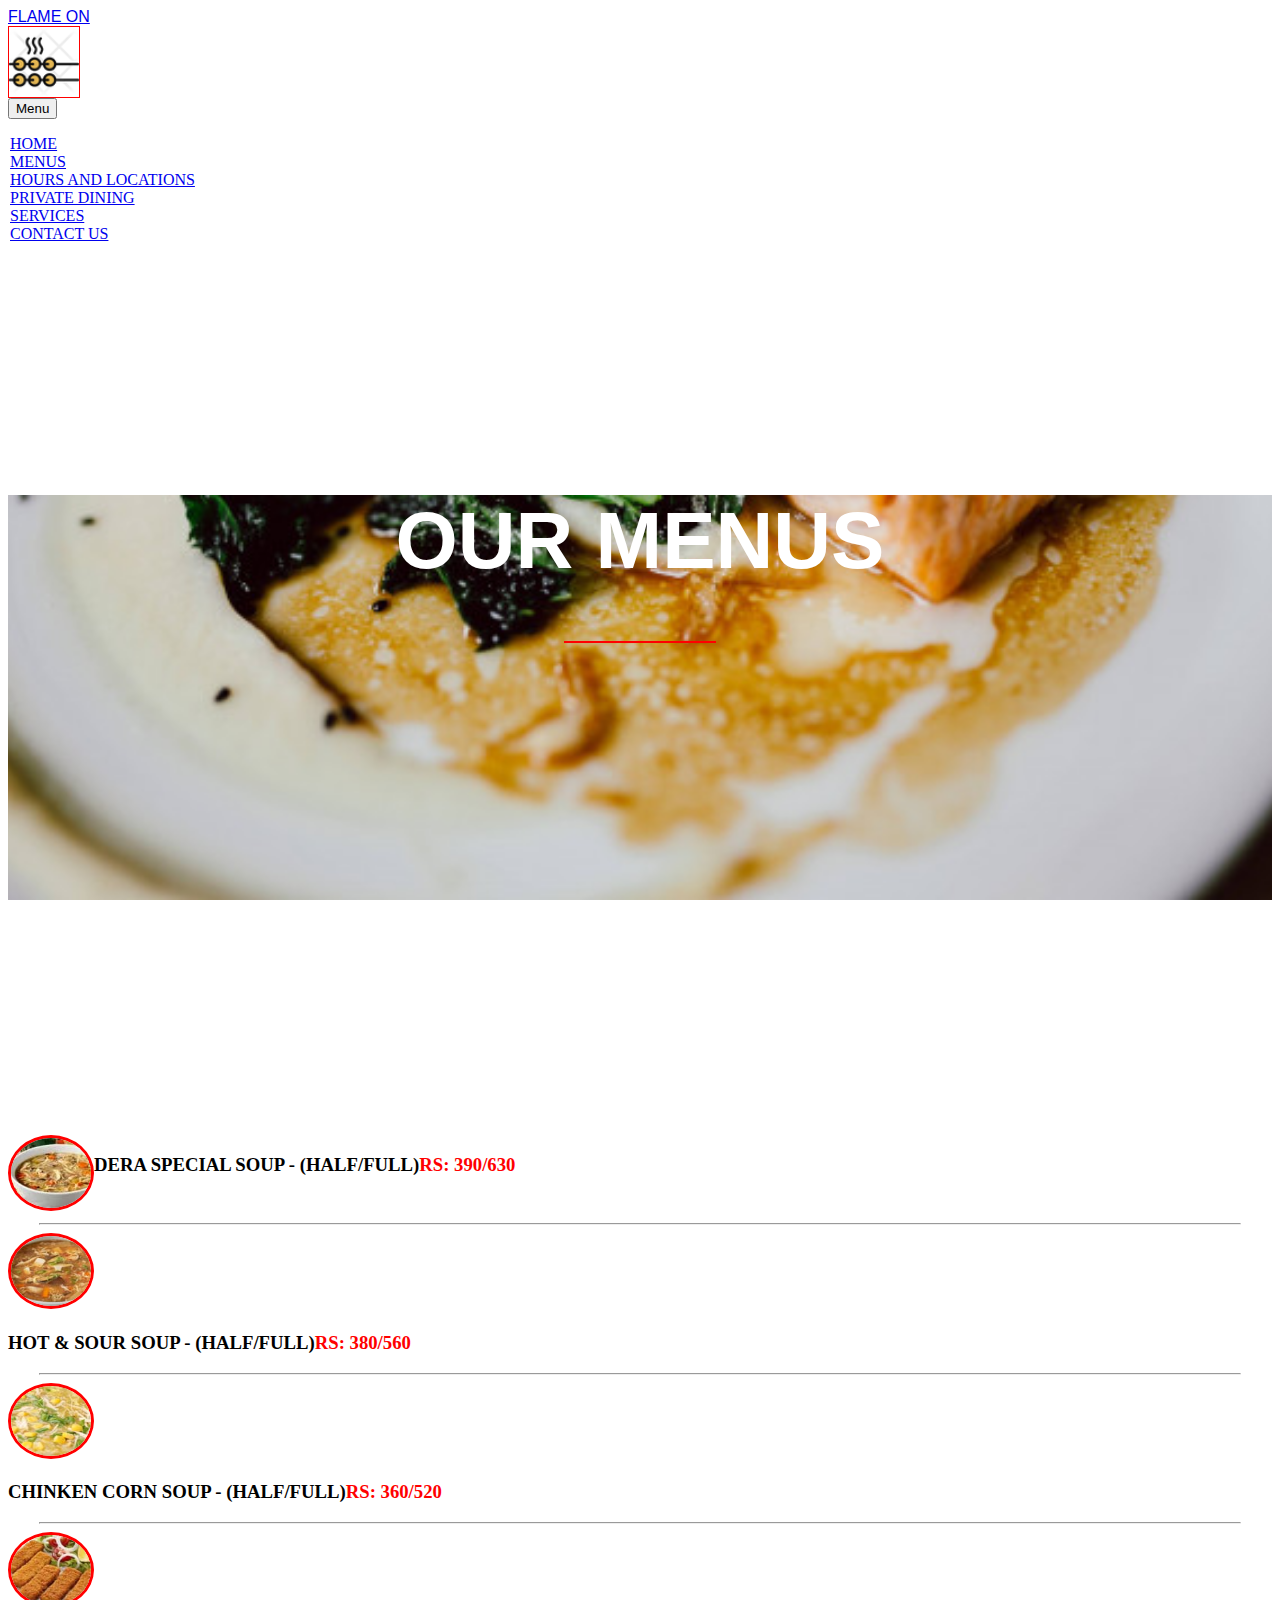
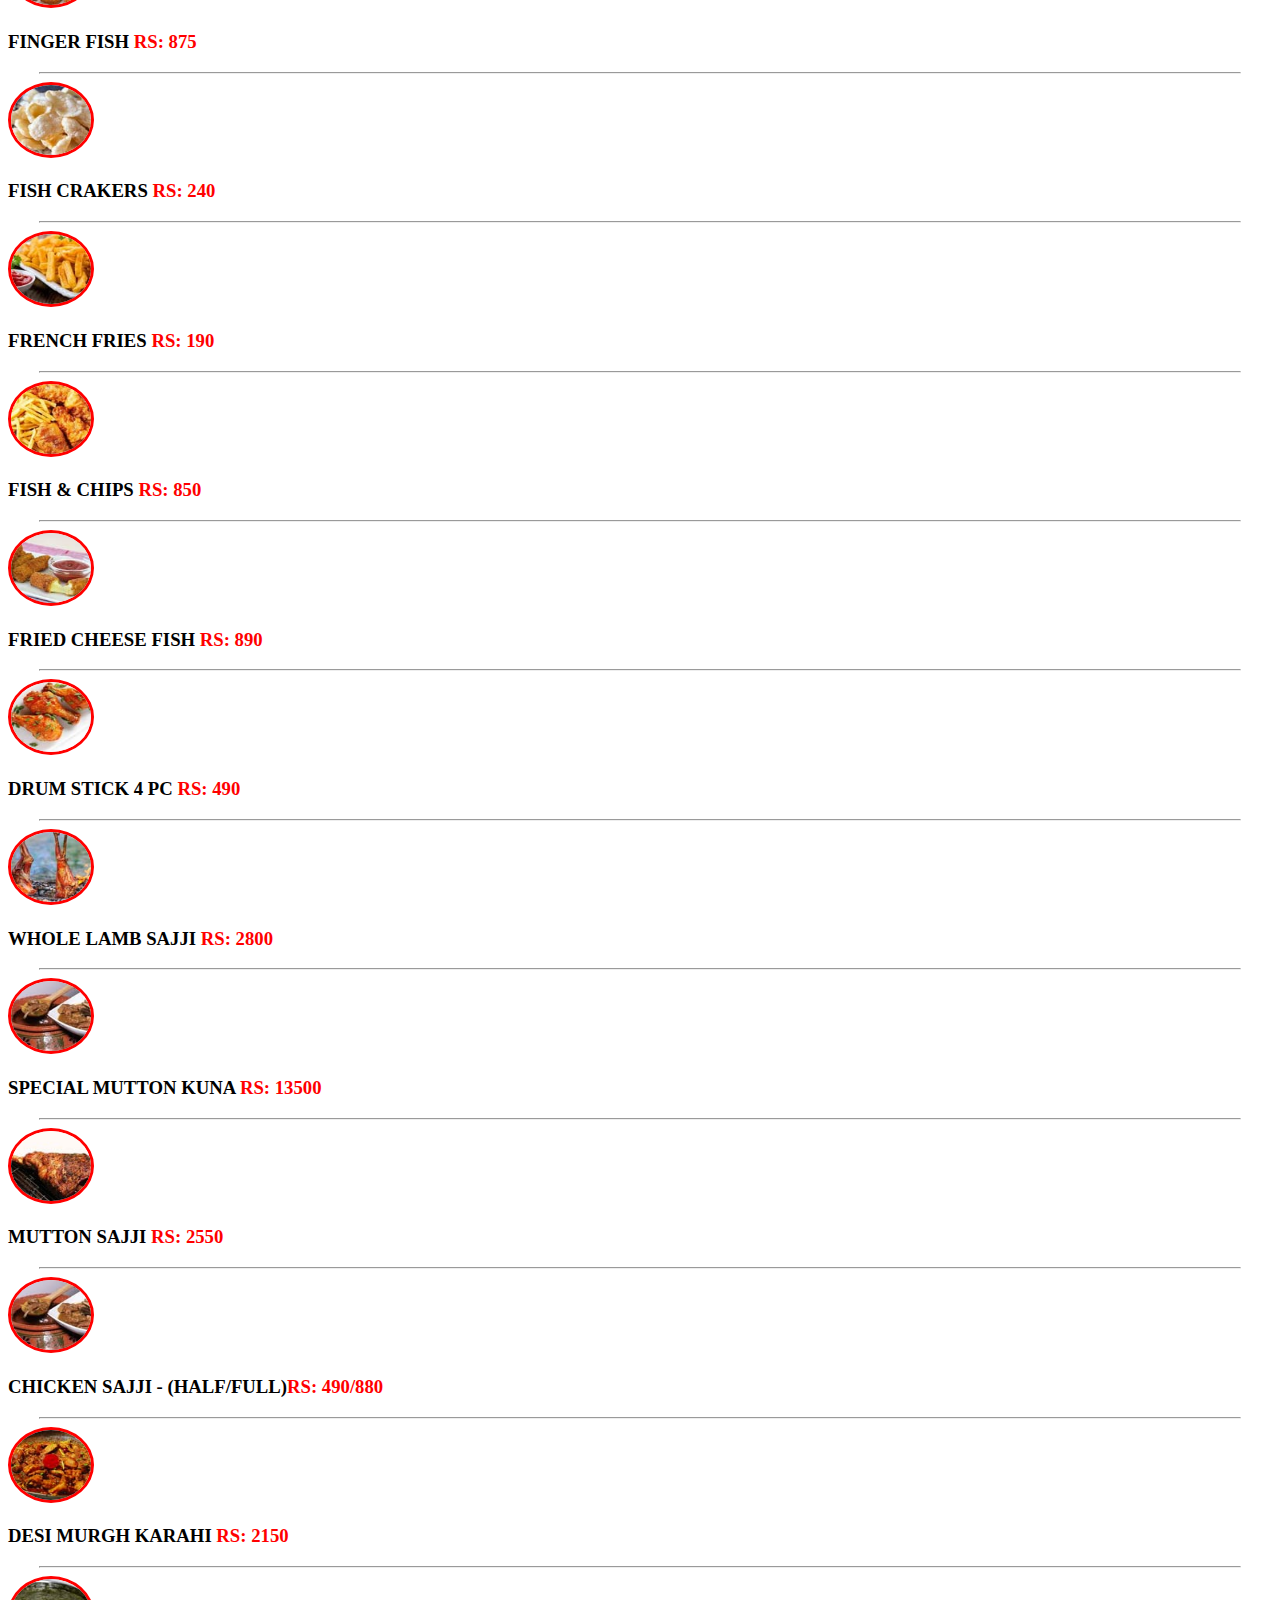
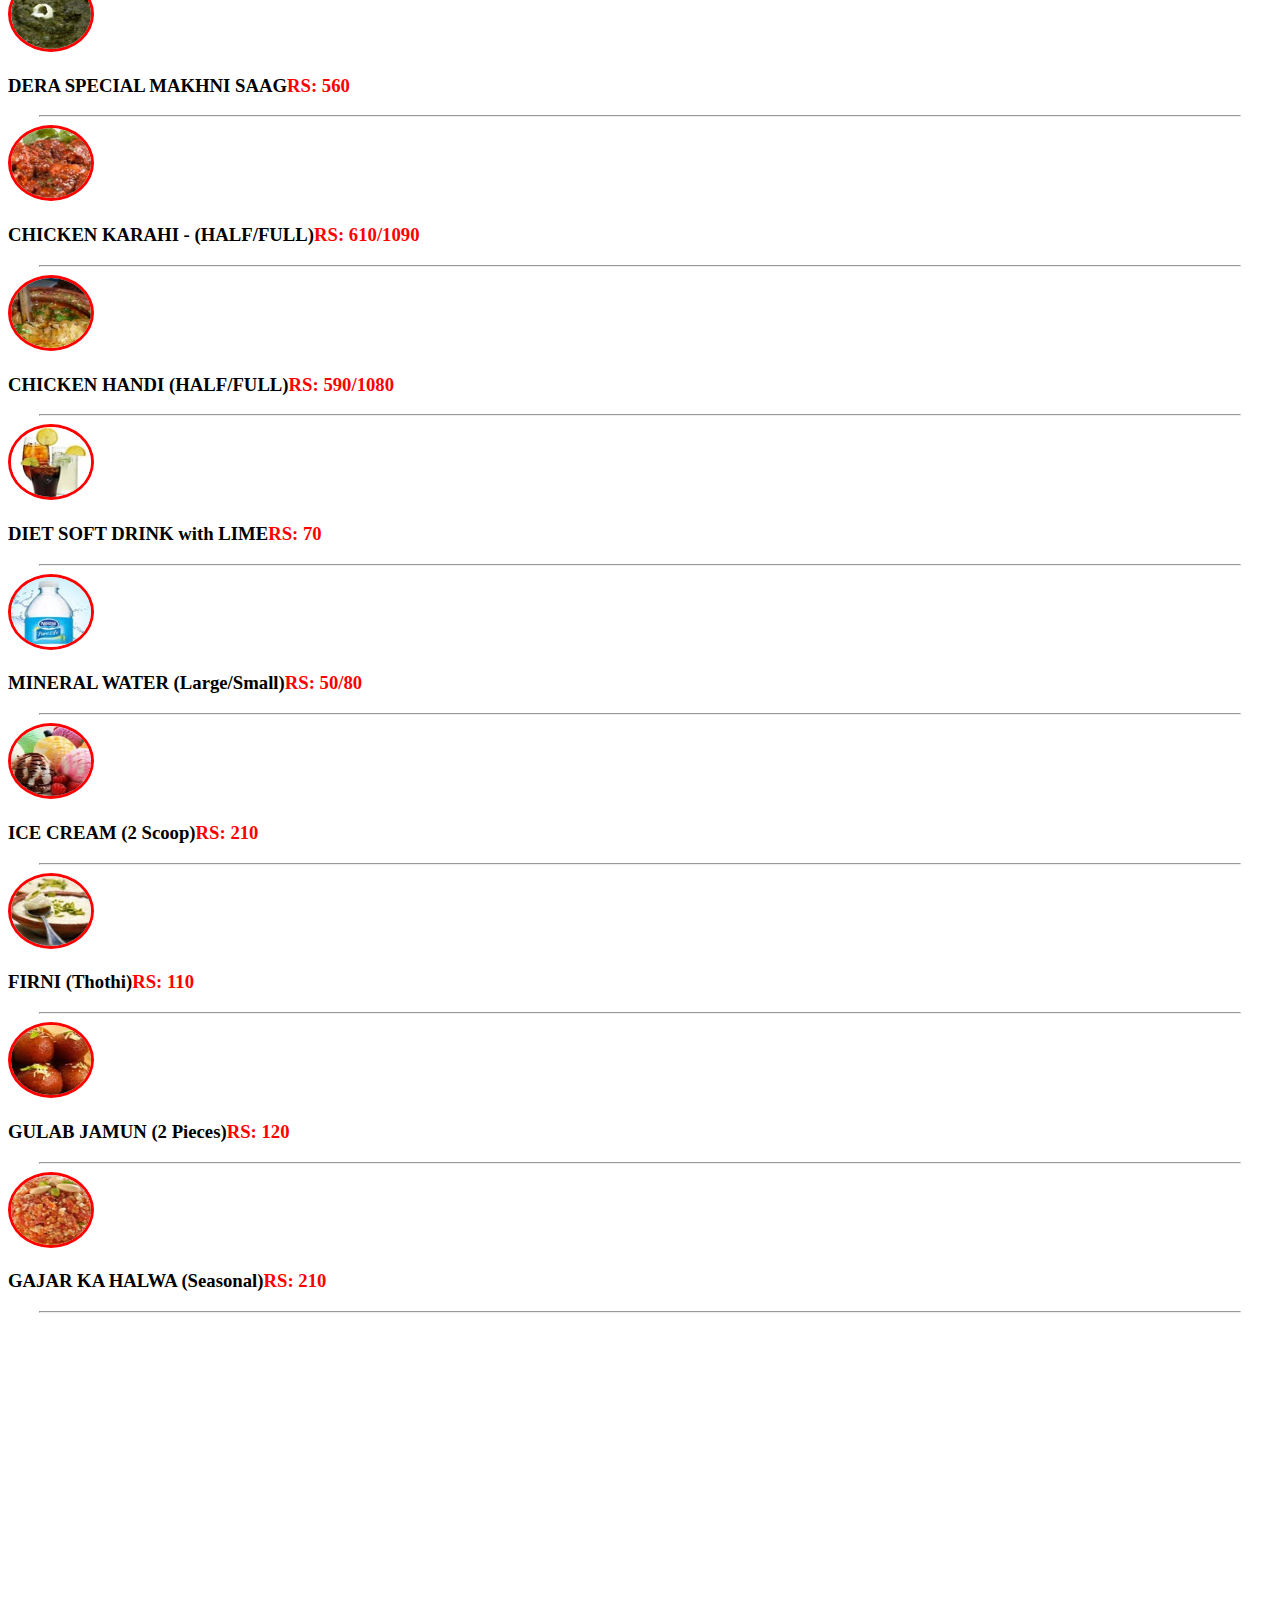
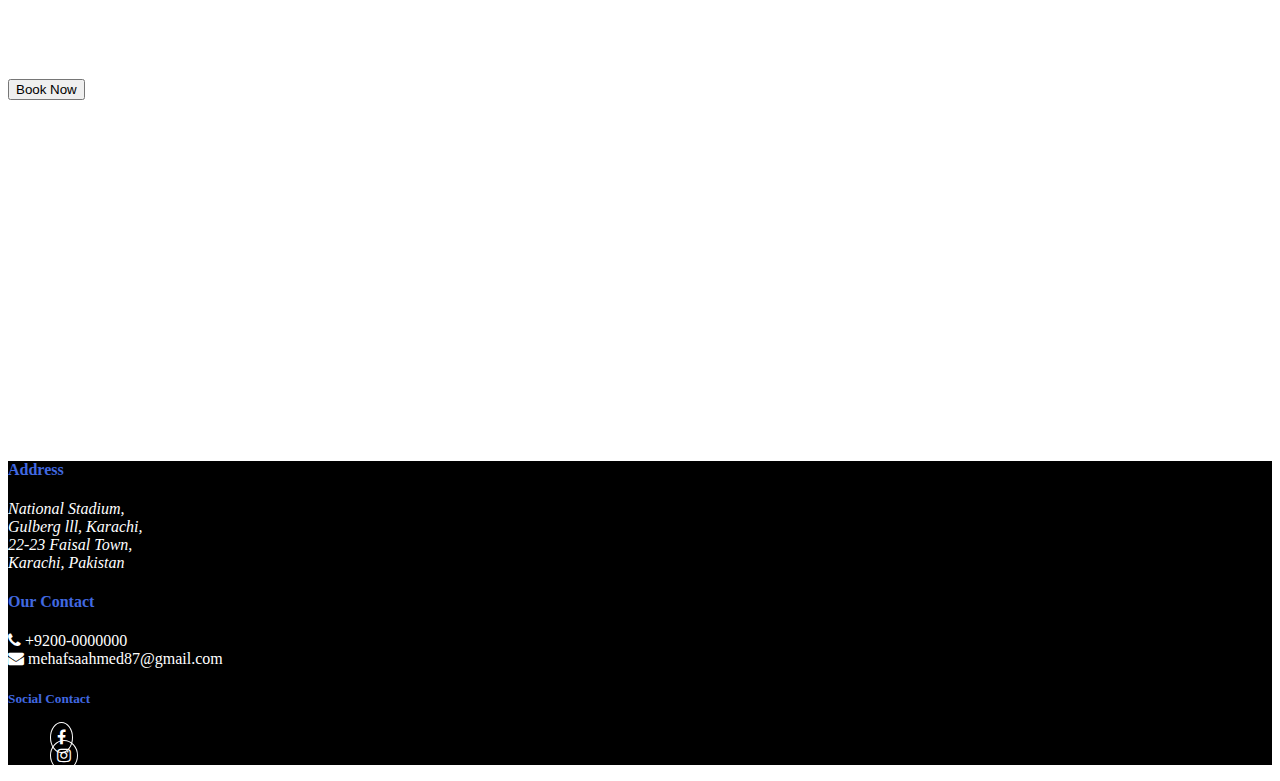
<file: menu.html>
<!DOCTYPE html>
<html lang="en">
<head>
    <meta charset="UTF-8">
    <meta name="viewport" content="width=`, initial-scale=1.0">
    <title>Menus</title>
    <link rel="shortcut icon" href="img/hungry.png">
    <link rel="stylesheet" href="style.css">
    <link href="https://stackpath.bootstrapcdn.com/font-awesome/4.7.0/css/font-awesome.min.css" rel="stylesheet"
    integrity="sha384-wvfXpqpZZVQGK6TAh5PVlGOfQNHSoD2xbE+QkPxCAFlNEevoEH3Sl0sibVcOQVnN" crossorigin="anonymous">
    <link rel="stylesheet" href="https://stackpath.bootstrapcdn.com/bootstrap/4.5.0/css/bootstrap.min.css" integrity="sha384-9aIt2nRpC12Uk9gS9baDl411NQApFmC26EwAOH8WgZl5MYYxFfc+NcPb1dKGj7Sk" crossorigin="anonymous">
</head>
<style>
  	body{
    overflow-x: hidden !important;
}
    
</style>
<body>
  <nav class="navbar navbar-expand-lg fixed-top navbar-dark ftco_navbar bg-dark ftco-navbar-light" id="ftco-navbar">
    <div class="container">
      <a class="navbar-brand" href="index.html"><span style="font-family:'Franklin Gothic Medium', 'Arial Narrow', Arial, sans-serif;">FLAME ON</span></a>
       <img id="icon" src="img/icon.png" alt="">
      <button class="navbar-toggler js-fh5co-nav-toggle fh5co-nav-toggle" type="button" data-toggle="collapse" data-target="#ftco-nav" aria-controls="ftco-nav" aria-expanded="false" aria-label="Toggle navigation">
      <span class="oi oi-menu"></span> Menu
      </button>

      <div class="collapse navbar-collapse" id="ftco-nav">
      <ul class="navbar-nav nav ml-auto">
        <li class="nav-item"><a href="index.html" class="nav-link" data-nav-section="about"><span>HOME</span></a></li>
        <li class="nav-item"><a href="menu.html" class="nav-link" data-nav-section="menus"><span>MENUS</span></a></li>
        
        <li class="nav-item"><a href="location.html" class="nav-link" data-nav-section="hours and locations"><span>HOURS AND LOCATIONS</span></a></li>
       
        <li class="nav-item"><a href="dining.html" class="nav-link" data-nav-section="private dining"><span>PRIVATE DINING</span></a></li>
        <li class="nav-item"><a href="SERVICES.HTML" class="nav-link" data-nav-section="delivery and pickups"><span>SERVICES</span></a></li>
        <li class="nav-item"><a href="#contact" class="nav-link" data-nav-section="contact us"><span>CONTACT US</span></a></li>
        

      </ul>
      </div>
    </div>
    </nav>
   
    <div class="container-fluid h4">
      <div class="row">
        <div class="col-lg-12 log-md-3 col-12">
          <h1 id="align"   >
           OUR MENUS
    
          </h1>
          <hr color="red" width="150px">

        </div>

      </div>


    </div>
    
    <div class="menu-list">
      <div class="row">
        <div class="mix col-md-6 col-lg-6 col-sm-12 col-xs-12">
         <div class="mt-5 mx-5"><img id="food" src="img/menu_1.jpg" alt="">
         </div>
         

        </div>
        

      </div>
      <h3 class="mt-5" >DERA SPECIAL SOUP - (HALF/FULL)<span class="menu-price mx-5 " >RS: 390/630</span></h3>
     
      
        
    </div><hr width="1200px">
    <div class="row mx-1">
       <div class="row"> 
        <div class="mix col-md-6 col-lg-6 col-sm-12 col-xs-12">
         <div class="mt-5 mx-5"><img id="food" src="img/HOT-&-SOUR-SOUP.jpg" alt="">
         </div>
         

        </div>
        

      </div>
      <h3 class="mt-5">HOT & SOUR SOUP - (HALF/FULL)<span class="menu-price mx-5">RS: 380/560</span></h3>

    </div><hr width="1200px">
    <div class="row mx-1">
      <div class="row"> 
       <div class="mix col-md-6 col-lg-6 col-sm-12 col-xs-12">
        <div class="mt-5 mx-5"><img id="food" src="img/CHINKEN-CORN-SOUP.jpg" alt="">
        </div>
        

       </div>
       

     </div>
     <h3 class="mt-5">CHINKEN CORN SOUP - (HALF/FULL)<span class="menu-price mx-5">RS: 360/520</span></h3>

   </div> <hr width="1200px">
   <div class="row mx-1">
    <div class="row"> 
     <div class="mix col-md-6 col-lg-6 col-sm-12 col-xs-12">
      <div class="mt-5 mx-5"><img id="food" src="img/finger-fish.jpg" alt="">
      </div>
      

     </div>
     

   </div>
   <h3 class="mt-5">FINGER FISH  <span class="menu-price mx-5">RS: 875</span></h3>

 </div><hr width="1200px"><div class="row mx-1">
  <div class="row"> 
   <div class="mix col-md-6 col-lg-6 col-sm-12 col-xs-12">
    <div class="mt-5 mx-5"><img id="food" src="img/fish-creckers.jpg" alt="">
    </div>
    

   </div>
   

 </div>
 <h3 class="mt-5">FISH CRAKERS   <span class="menu-price mx-5">RS: 240</span></h3>

</div><hr width="1200px"><div class="row mx-1">
  <div class="row"> 
   <div class="mix col-md-6 col-lg-6 col-sm-12 col-xs-12">
    <div class="mt-5 mx-5"><img id="food" src="img/fries.jpg" alt="">
    </div>
    

   </div>
   

 </div>
 <h3 class="mt-5">FRENCH FRIES <span class="menu-price mx-5">RS: 190</span></h3>

</div><hr width="1200px"><div class="row mx-1">
  <div class="row"> 
   <div class="mix col-md-6 col-lg-6 col-sm-12 col-xs-12">
    <div class="mt-5 mx-5"><img id="food" src="img/fish-and-chips.jpg" alt="">
    </div>
    

   </div>
   

 </div>
 <h3 class="mt-5">FISH & CHIPS  <span class="menu-price mx-5">RS: 850</span></h3>

</div><hr width="1200px"><div class="row mx-1">
  <div class="row"> 
   <div class="mix col-md-6 col-lg-6 col-sm-12 col-xs-12">
    <div class="mt-5 mx-5"><img id="food" src="img/fried-chese-fish.jpg" alt="">
    </div>
    

   </div>
   

 </div>
 <h3 class="mt-5">FRIED CHEESE FISH   <span class="menu-price mx-5">RS: 890</span></h3>

</div><hr width="1200px"><div class="row mx-1">
  <div class="row"> 
   <div class="mix col-md-6 col-lg-6 col-sm-12 col-xs-12">
    <div class="mt-5 mx-5"><img id="food" src="img/drum-sticks.jpg" alt="">
    </div>
    

   </div>
   

 </div>
 <h3 class="mt-5">DRUM STICK 4 PC   <span class="menu-price mx-5">RS: 490</span></h3>

</div><hr width="1200px"><div class="row mx-1">
  <div class="row"> 
   <div class="mix col-md-6 col-lg-6 col-sm-12 col-xs-12">
    <div class="mt-5 mx-5"><img id="food" src="img/WHOLE-LAMB-SAJJI.jpg" alt="">
    </div>
    

   </div>
   

 </div>
 <h3 class="mt-5">WHOLE LAMB SAJJI <span class="menu-price mx-5">RS: 2800</span></h3>

</div><hr width="1200px">
<div class="row mx-1">
  <div class="row"> 
   <div class="mix col-md-6 col-lg-6 col-sm-12 col-xs-12">
    <div class="mt-5 mx-5"><img id="food" src="img/muton-kuna.jpg" alt="">
    </div>
    

   </div>
   

 </div>
 <h3 class="mt-5">SPECIAL MUTTON KUNA <span class="menu-price mx-5">RS: 13500</span></h3>

</div><hr width="1200px">
<div class="row mx-1">
  <div class="row"> 
   <div class="mix col-md-6 col-lg-6 col-sm-12 col-xs-12">
    <div class="mt-5 mx-5"><img id="food" src="img/mutin-saji.jpg" alt="">
    </div>
    

   </div>
   

 </div>
 <h3 class="mt-5">MUTTON SAJJI <span class="menu-price mx-5">RS: 2550</span></h3>

</div><hr width="1200px">
<div class="row mx-1">
  <div class="row"> 
   <div class="mix col-md-6 col-lg-6 col-sm-12 col-xs-12">
    <div class="mt-5 mx-5"><img id="food" src="img/muton-kuna.jpg" alt="">
    </div>
    

   </div>
   

 </div>
 <h3 class="mt-5">CHICKEN SAJJI - (HALF/FULL)<span class="menu-price mx-5">RS: 490/880</span></h3>

</div><hr width="1200px">
<div class="row mx-1">
  <div class="row"> 
   <div class="mix col-md-6 col-lg-6 col-sm-12 col-xs-12">
    <div class="mt-5 mx-5"><img id="food" src="img/DESI-MURGH-KARAHI.jpg" alt="">
    </div>
    

   </div>
   

 </div>
 <h3 class="mt-5">DESI MURGH KARAHI <span class="menu-price mx-5">RS: 2150</span></h3>

</div><hr width="1200px">
<div class="row mx-1">
  <div class="row"> 
   <div class="mix col-md-6 col-lg-6 col-sm-12 col-xs-12">
    <div class="mt-5 mx-5"><img id="food" src="img/Sarson-Ka-Saag_0.jpg" alt="">
    </div>
    

   </div>
   

 </div>
 <h3 class="mt-5">DERA SPECIAL MAKHNI SAAG<span class="menu-price mx-5 ">RS: 560</span></h3>

</div><hr width="1200px">
<div class="row mx-1">
  <div class="row"> 
   <div class="mix col-md-6 col-lg-6 col-sm-12 col-xs-12">
    <div class="mt-5 mx-5"><img id="food" src="img/CHICKEN-TANDOORI-MASALA.jpg" alt="">
    </div>
    

   </div>
   

 </div>
 <h3 class="mt-5">CHICKEN KARAHI - (HALF/FULL)<span class="menu-price mx-5">RS: 610/1090</span></h3>

</div><hr width="1200px">
<div class="row mx-1">
  <div class="row"> 
   <div class="mix col-md-6 col-lg-6 col-sm-12 col-xs-12">
    <div class="mt-5 mx-5"><img id="food" src="img/CHICKEN-MAKHNI-HANDI.jpg" alt="">
    </div>
    

   </div>
   

 </div>
 <h3 class="mt-5">CHICKEN HANDI (HALF/FULL)<span class="menu-price mx-5">RS: 590/1080</span></h3>

</div><hr width="1200px">
<div class="row mx-1">
  <div class="row"> 
   <div class="mix col-md-6 col-lg-6 col-sm-12 col-xs-12">
    <div class="mt-5 mx-5"><img id="food" src="img/SOFT-DRINK-with-LIME.jpg" alt="">
    </div>
    

   </div>
   

 </div>
 <h3 class="mt-5">DIET SOFT DRINK with LIME<span class="menu-price mx-5">RS: 70</span></h3>

</div><hr width="1200px">
<div class="row mx-1">
  <div class="row"> 
   <div class="mix col-md-6 col-lg-6 col-sm-12 col-xs-12">
    <div class="mt-5 mx-5"><img id="food" src="img/m.water.jpg" alt="">
    </div>
    

   </div>
   

 </div>
 <h3 class="mt-5">MINERAL WATER (Large/Small)<span class="menu-price mx-5">RS: 50/80</span></h3>

</div><hr width="1200px">
<div class="row mx-1">
  <div class="row"> 
   <div class="mix col-md-6 col-lg-6 col-sm-12 col-xs-12">
    <div class="mt-5 mx-5"><img id="food" src="img/ice-vream.jpg" alt="">
    </div>
    

   </div>
   

 </div>
 <h3 class="mt-5">ICE CREAM (2 Scoop)<span class="menu-price mx-5">RS: 210</span></h3>

</div><hr width="1200px">
<div class="row mx-1">
  <div class="row"> 
   <div class="mix col-md-6 col-lg-6 col-sm-12 col-xs-12">
    <div class="mt-5 mx-5"><img id="food" src="img/firni.jpg" alt="">
    </div>
    

   </div>
   

 </div>
 <h3 class="mt-5">FIRNI (Thothi)<span class="menu-price mx-5">RS: 110</span></h3>

</div><hr width="1200px">
<div class="row mx-1">
  <div class="row"> 
   <div class="mix col-md-6 col-lg-6 col-sm-12 col-xs-12">
    <div class="mt-5 mx-5"><img id="food" src="img/gulab-kamun.jpg" alt="">
    </div>
    

   </div>
   

 </div>
 <h3 class="mt-5">GULAB JAMUN (2 Pieces)<span class="menu-price mx-5">RS: 120</span></h3>

</div><hr width="1200px">
<div class="row mx-1">
  <div class="row"> 
   <div class="mix col-md-6 col-lg-6 col-sm-12 col-xs-12">
    <div class="mt-5 mx-5"><img id="food" src="img/gajar-halwa.jpg" alt="">
    </div>
    

   </div>
   

 </div>
 <h3 class="mt-5">GAJAR KA HALWA (Seasonal)<span class="menu-price mx-5">RS: 210</span></h3>

</div><hr width="1200px">
<div class="party mt-5 " >
  <div class="row ">
    <div class="col-lg-12 log-md-3 col-12">
      <p id="align7">WEDDING FUNCTIONS & BIRTHDAY PARTY</p>
      <p class="container"  id="align2">We have excellent experience to maintain wedding functions & Birthday Party by providing our traditional atmosphere and service. We provide perfect environment,
         best service and facilities for the wedding functions indoor and outdoor.</p>
         <div class="text-center"><button type="button"  class="btn btn-danger ">Book Now</button></div>

    </div>



  </div>

</div>

<div class="footer "  id="contact" style=" background-color:  black !important">
  <div class="container ">
    <div class="row ">
      <div class="address col-lg-4 col-md-4 col-sm-6 col-xs-6 col-12 mt-5">
        <h4 id="lrc">Address</h4>
        <address id="lrc2">
          National Stadium,<br>
          Gulberg lll, Karachi,<br>
          22-23 Faisal Town,<br>
          Karachi, Pakistan

        </address>
      </div>
      <div class="contact col-lg-4 col-md-4 col-sm-6 col-xs-6 col-12 mt-5 ">
        <h4 id="lrc">Our Contact</h4>
        <i id="lrc2" class="fa fa-phone" aria-hidden="true"></i>
        <span id="lrc2">+9200-0000000</span> <br>
        <i id="lrc2" class="fa fa-envelope" aria-hidden="true"></i>
        <span id="lrc2">mehafsaahmed87@gmail.com</span>
        
      </div>
      <div class="contact col-lg-4 col-md-12 col-sm-4 mt-5   ">
      <h5 id="lrc">Social Contact</h5>
        <!-- <div class="social "> -->
          <ul id="none" class="row">
            <li>
              <a href="#" ><i
                  class="fa fa-facebook mt-3"></i></a>
            </li>

            <li>
              <a href="#" ><i
                  class="fa fa-instagram mt-3"></i></a>
            </li>

          </ul>

        <!-- </div> -->
      </div>
      
      

        
      </div>
    </div>
  </div>
</div>
     
      


    

    

    <script src="https://code.jquery.com/jquery-3.5.1.slim.min.js" integrity="sha384-DfXdz2htPH0lsSSs5nCTpuj/zy4C+OGpamoFVy38MVBnE+IbbVYUew+OrCXaRkfj" crossorigin="anonymous"></script>
    <script src="https://cdn.jsdelivr.net/npm/popper.js@1.16.0/dist/umd/popper.min.js" integrity="sha384-Q6E9RHvbIyZFJoft+2mJbHaEWldlvI9IOYy5n3zV9zzTtmI3UksdQRVvoxMfooAo" crossorigin="anonymous"></script>
    <script src="https://stackpath.bootstrapcdn.com/bootstrap/4.5.0/js/bootstrap.min.js" integrity="sha384-OgVRvuATP1z7JjHLkuOU7Xw704+h835Lr+6QL9UvYjZE3Ipu6Tp75j7Bh/kR0JKI" crossorigin="anonymous"></script>

</body>
</html>
</file>
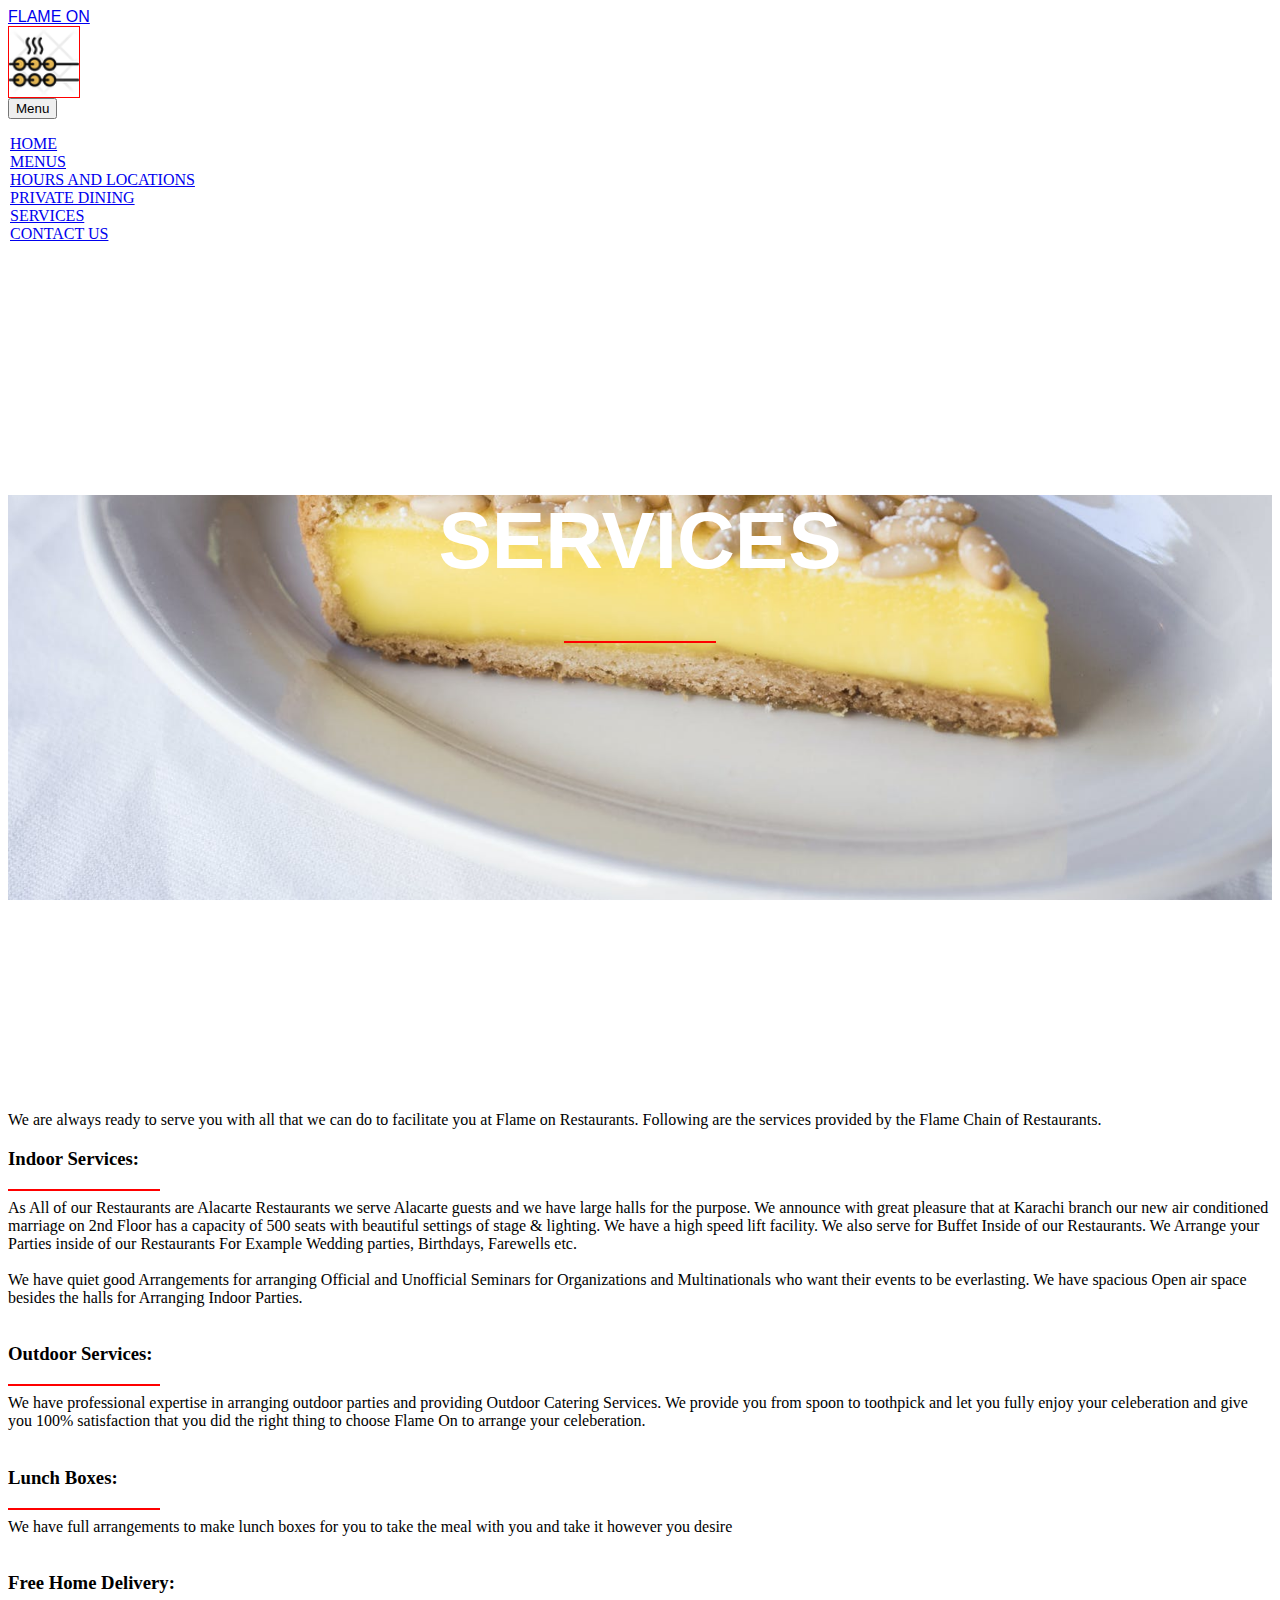
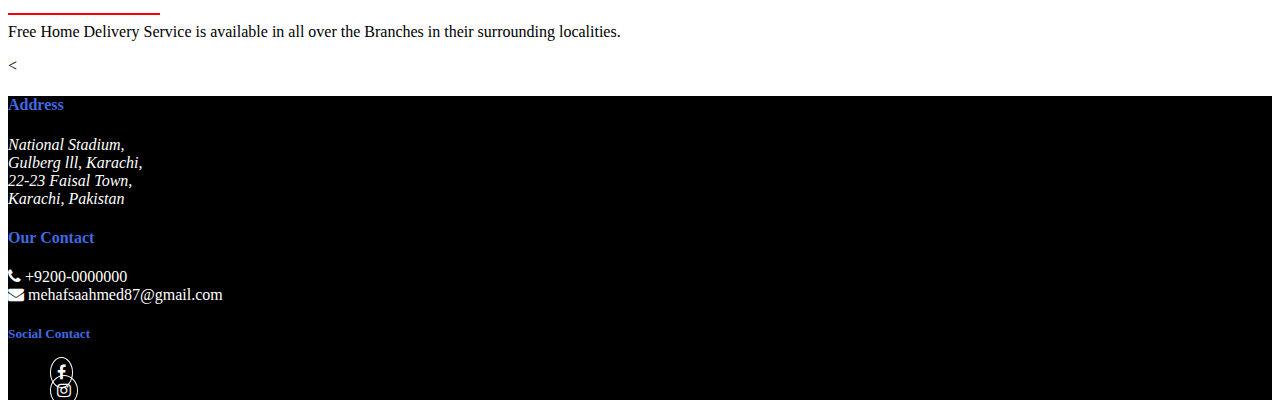
<file: SERVICES.HTML>
<!DOCTYPE html>
<html lang="en">
<head>
    <meta charset="UTF-8">
    <meta name="viewport" content="width=device-width, initial-scale=1.0">
    <title>Services</title>
    <link rel="stylesheet" href="style.css">
    <link rel="shortcut icon" href="img/hungry.png">
    <link href="https://stackpath.bootstrapcdn.com/font-awesome/4.7.0/css/font-awesome.min.css" rel="stylesheet"
    integrity="sha384-wvfXpqpZZVQGK6TAh5PVlGOfQNHSoD2xbE+QkPxCAFlNEevoEH3Sl0sibVcOQVnN" crossorigin="anonymous">
    <link rel="stylesheet" href="https://stackpath.bootstrapcdn.com/bootstrap/4.5.0/css/bootstrap.min.css" integrity="sha384-9aIt2nRpC12Uk9gS9baDl411NQApFmC26EwAOH8WgZl5MYYxFfc+NcPb1dKGj7Sk" crossorigin="anonymous">
</head>
<body>
    <nav class="navbar navbar-expand-lg fixed-top navbar-dark ftco_navbar bg-dark ftco-navbar-light" id="ftco-navbar">
        <div class="container">
          <a class="navbar-brand" href="index.html"><span style="font-family:'Franklin Gothic Medium', 'Arial Narrow', Arial, sans-serif;">FLAME ON</span></a>
           <img id="icon" src="img/icon.png" alt="">
          <button class="navbar-toggler js-fh5co-nav-toggle fh5co-nav-toggle" type="button" data-toggle="collapse" data-target="#ftco-nav" aria-controls="ftco-nav" aria-expanded="false" aria-label="Toggle navigation">
          <span class="oi oi-menu"></span> Menu
          </button>
    
          <div class="collapse navbar-collapse" id="ftco-nav">
          <ul class="navbar-nav nav ml-auto">
            <li class="nav-item"><a href="index.html" class="nav-link" data-nav-section="about"><span>HOME</span></a></li>
            <li class="nav-item"><a href="menu.html" class="nav-link" data-nav-section="menus"><span>MENUS</span></a></li>
            
            <li class="nav-item"><a href="location.html" class="nav-link" data-nav-section="hours and locations"><span>HOURS AND LOCATIONS</span></a></li>
           
            <li class="nav-item"><a href="dining.html" class="nav-link" data-nav-section="private dining"><span>PRIVATE DINING</span></a></li>
            <li class="nav-item"><a href="SERVICES.HTML" class="nav-link" data-nav-section="delivery and pickups"><span>SERVICES</span></a></li>
            <li class="nav-item"><a href="#contact" class="nav-link" data-nav-section="contact us"><span>CONTACT US</span></a></li>
            
    
          </ul>
          </div>
        </div>
        </nav>
       
        <div class="container-fluid" id="dining1">
          <div class="row">
            <div class="col-lg-12 log-md-3 col-12">
              <h1 id="align"   >
                SERVICES
        
              </h1>
              <hr color="red" width="150px">
    
            </div>
    
          </div>
    
    
        </div>
     <div class="container mt-5"><P>  We are always ready to serve you with all that we can do to facilitate you at Flame on Restaurants. Following are the services provided by the Flame Chain of Restaurants.

<h3>Indoor Services:</h3> 
<hr color="red" width="150px" align="left">
As All of our Restaurants are Alacarte Restaurants we serve Alacarte guests and we have large halls for the purpose. We announce with great pleasure that at Karachi branch our new air conditioned marriage on 2nd Floor has a capacity of 500 seats with beautiful settings of stage & lighting.
 We have a high speed lift facility. We also serve for Buffet Inside of our Restaurants. We Arrange your Parties inside of our Restaurants For Example Wedding parties, Birthdays, Farewells etc.<br><br>

We have quiet good Arrangements for arranging Official and Unofficial Seminars for Organizations and Multinationals who want their events to be everlasting. We have spacious Open air space besides the halls for Arranging Indoor Parties.<br><br>

<h3>Outdoor Services:</h3>
<hr color="red" width="150px" align="left">
We have professional expertise in arranging outdoor parties and providing Outdoor Catering Services. We provide you from spoon to toothpick and let you fully enjoy your celeberation and give you 100% satisfaction that you did the right thing to choose Flame On to arrange your celeberation.<br><br>

<h3>Lunch Boxes:</h3>
<hr color="red" width="150px" align="left">
We have full arrangements to make lunch boxes for you to take the meal with you and take it however you desire<br><br>


<h3>Free Home Delivery:</h3><hr color="red" width="150px" align="left">
Free Home Delivery Service is available in all over the Branches in their surrounding localities.</P></div>
<<!-- Footer -->
<div id="contact" class="footer "  style=" background-color:  black !important">
  <div class="container">
    <div class="row">
      <div class="address col-lg-4 col-md-4 col-sm-6 col-xs-6 col-12 mt-5">
        <h4 id="lrc">Address</h4>
        <address id="lrc2">
          National Stadium,<br>
          Gulberg lll, Karachi,<br>
          22-23 Faisal Town,<br>
          Karachi, Pakistan

        </address>
      </div>
      <div class="contact col-lg-4 col-md-4 col-sm-6 col-xs-6 col-12 mt-5 ">
        <h4 id="lrc">Our Contact</h4>
        <i id="lrc2" class="fa fa-phone" aria-hidden="true"></i>
        <span id="lrc2">+9200-0000000</span> <br>
        <i id="lrc2" class="fa fa-envelope" aria-hidden="true"></i>
        <span id="lrc2">mehafsaahmed87@gmail.com</span>
        
      </div>
      <div class="contact col-lg-4 col-md-12 col-sm-4 mt-5  ">
      <h5 id="lrc">Social Contact</h5>
        <!-- <div class="social "> -->
          <ul id="none" class="row">
            <li>
              <a href="#" ><i
                  class="fa fa-facebook mt-3"></i></a>
            </li>

            <li>
              <a href="#" ><i
                  class="fa fa-instagram mt-3"></i></a>
            </li>

          </ul>

        <!-- </div> -->
      </div>
      
      

        
      </div>
    </div>
  </div>
</div>
<script src="https://code.jquery.com/jquery-3.5.1.slim.min.js"
integrity="sha384-DfXdz2htPH0lsSSs5nCTpuj/zy4C+OGpamoFVy38MVBnE+IbbVYUew+OrCXaRkfj"
crossorigin="anonymous"></script>
<script src="https://cdn.jsdelivr.net/npm/popper.js@1.16.0/dist/umd/popper.min.js"
integrity="sha384-Q6E9RHvbIyZFJoft+2mJbHaEWldlvI9IOYy5n3zV9zzTtmI3UksdQRVvoxMfooAo"
crossorigin="anonymous"></script>
<script src="https://stackpath.bootstrapcdn.com/bootstrap/4.5.0/js/bootstrap.min.js"
integrity="sha384-OgVRvuATP1z7JjHLkuOU7Xw704+h835Lr+6QL9UvYjZE3Ipu6Tp75j7Bh/kR0JKI"
crossorigin="anonymous"></script>
</body>
</html>
</file>
<file: style.css>
.active, img{
     height:600px ;
     width:  100% ;
     border: 1px solid red;
     
 } 
 #icon{
     width: 5.5%;
     height: 5.5%;
     display: flex;
     flex-direction: row;
 }
 .nav{
     padding: 0px;
     
 } 
 ul li a{
     
     margin: 2px;
 }
 .bg{
     background-image: url(img/karai.jpg);
     background-repeat: no-repeat;
     background-size: cover;
     height: 680px;
     width: 50%;
     
     background-attachment: fixed;
 }
  
 #align{
     text-align: center;
     margin-top: 20% ;
     /* opacity: 1; */
     color:white;
     font-family:'Trebuchet MS', 'Lucida Sans Unicode', 'Lucida Grande', 'Lucida Sans', Arial, sans-serif;
     font-size: 80px;
    
 }
#align2{
    text-align: center;
    color:white;
     font-family:'Trebuchet MS', 'Lucida Sans Unicode', 'Lucida Grande', 'Lucida Sans', Arial, sans-serif;
     font-size: 30px;
}

    @media screen and (max-width: 627px) {
   .footer{
       text-align: center;
         
     } 
     } 
     @media screen and (max-width: 500px) {
    #none{
            justify-content: center !important;
              
          } 
          }  
     @media screen and (max-width: 500px) {
            .party,.about{
                    height: 750px !important;
                      
                  } 
                  }  
      @media screen and (min-width: 500px) {
            #icon{
                justify-items: left;
                              
                     } 
                          }   
     /* @media screen and (max-width: 500px) {
            #icon{
            justify-content: flex-start;
                                              
                         } 
                              }   */



 .about{ 
    background-image: url(img/peter2.jpg);
    background-repeat: no-repeat;
    background-size: cover;
    height: 680px;
    width: 100%;
    
    background-attachment: fixed;
} 

#align3{
    text-align: center;
    color: white;
    font-family:'Trebuchet MS', 'Lucida Sans Unicode', 'Lucida Grande', 'Lucida Sans', Arial, sans-serif;
    font-size: 50px;
}
  .private{ 
    background-image: url(img/spring.jpg);
    background-repeat: no-repeat;
    background-size: cover;
    height: 680px;
    width: 100%;
    
    background-attachment: fixed;
} 
.image{
    background-image: url(img/peter.jpg);
    background-repeat: no-repeat;
    background-size: cover;
    height: 680px;
    width: 100%;
    
    background-attachment: fixed;
}
.setting{
    text-align: center;
}
.reservation{
    background-image: url(img/private9.jpeg);
    background-repeat: no-repeat;
    background-size: cover;
    height: 680px;
    width: 100%;
    
    /* background-attachment: fixed; */

}
#none{
    list-style: none;
    /* margin-left: 105px ; */

    
}
 /* #none li{
    float: left;
}  */
#none li a{
   color:white;
     
    border: 1px solid white;
    border-radius: 50%;
    padding: 6px;
    

    
}
 .h4{
    
        background-image: url(img/12.jpeg);
        background-repeat: no-repeat;
        background-size: cover;
        height: 640px;
        width: 100%;
        
        background-attachment: fixed;
    
}
#food{
    width: 80px;
    height: 70px;
    border: 3px solid red;
    border-radius: 70%;
}
#card{
    display: flex;
    flex-direction: row;
}
.menu-list{
    display: flex;
    flex-direction: row;
}
.menu-price{
    color: red;
}
.party{
    background-image: url(img/joker.jpg);
        background-repeat: no-repeat;
        background-size: cover;
        height: 600px;        
        width: 100%;
         background-attachment: fixed;

}
#align7{
    text-align: center;
    margin-top: 10% ;
    /* opacity: 1; */
    color:white;
    font-family:'Trebuchet MS', 'Lucida Sans Unicode', 'Lucida Grande', 'Lucida Sans', Arial, sans-serif;
    font-size: 50px;
}
#location{
    background-image: url(img/location2.jpg);
    background-repeat: no-repeat;
    background-size: cover;
    height: 600px;
    width: 100%;
    
    background-attachment: fixed;
}
#h1{
    text-align: center;
    
}
#dining{
    background-image: url(img/location.jpg);
    background-repeat: no-repeat;
    background-size: cover;
    height: 600px;
    width: 100%;
    
    background-attachment: fixed;

}
#h2{
    text-align: center;
}
body{
    overflow-x: hidden;
}
#dining1{
    background-image: url(img/nuts.jpg);
    background-repeat: no-repeat;
    background-size: cover;
    height: 600px;
    width: 100%;
    
    background-attachment: fixed;

}
#clr{
    color: white;
}
#lrc{
    color:royalblue ;
}
#lrc2{
    color: white;
}
</file>
